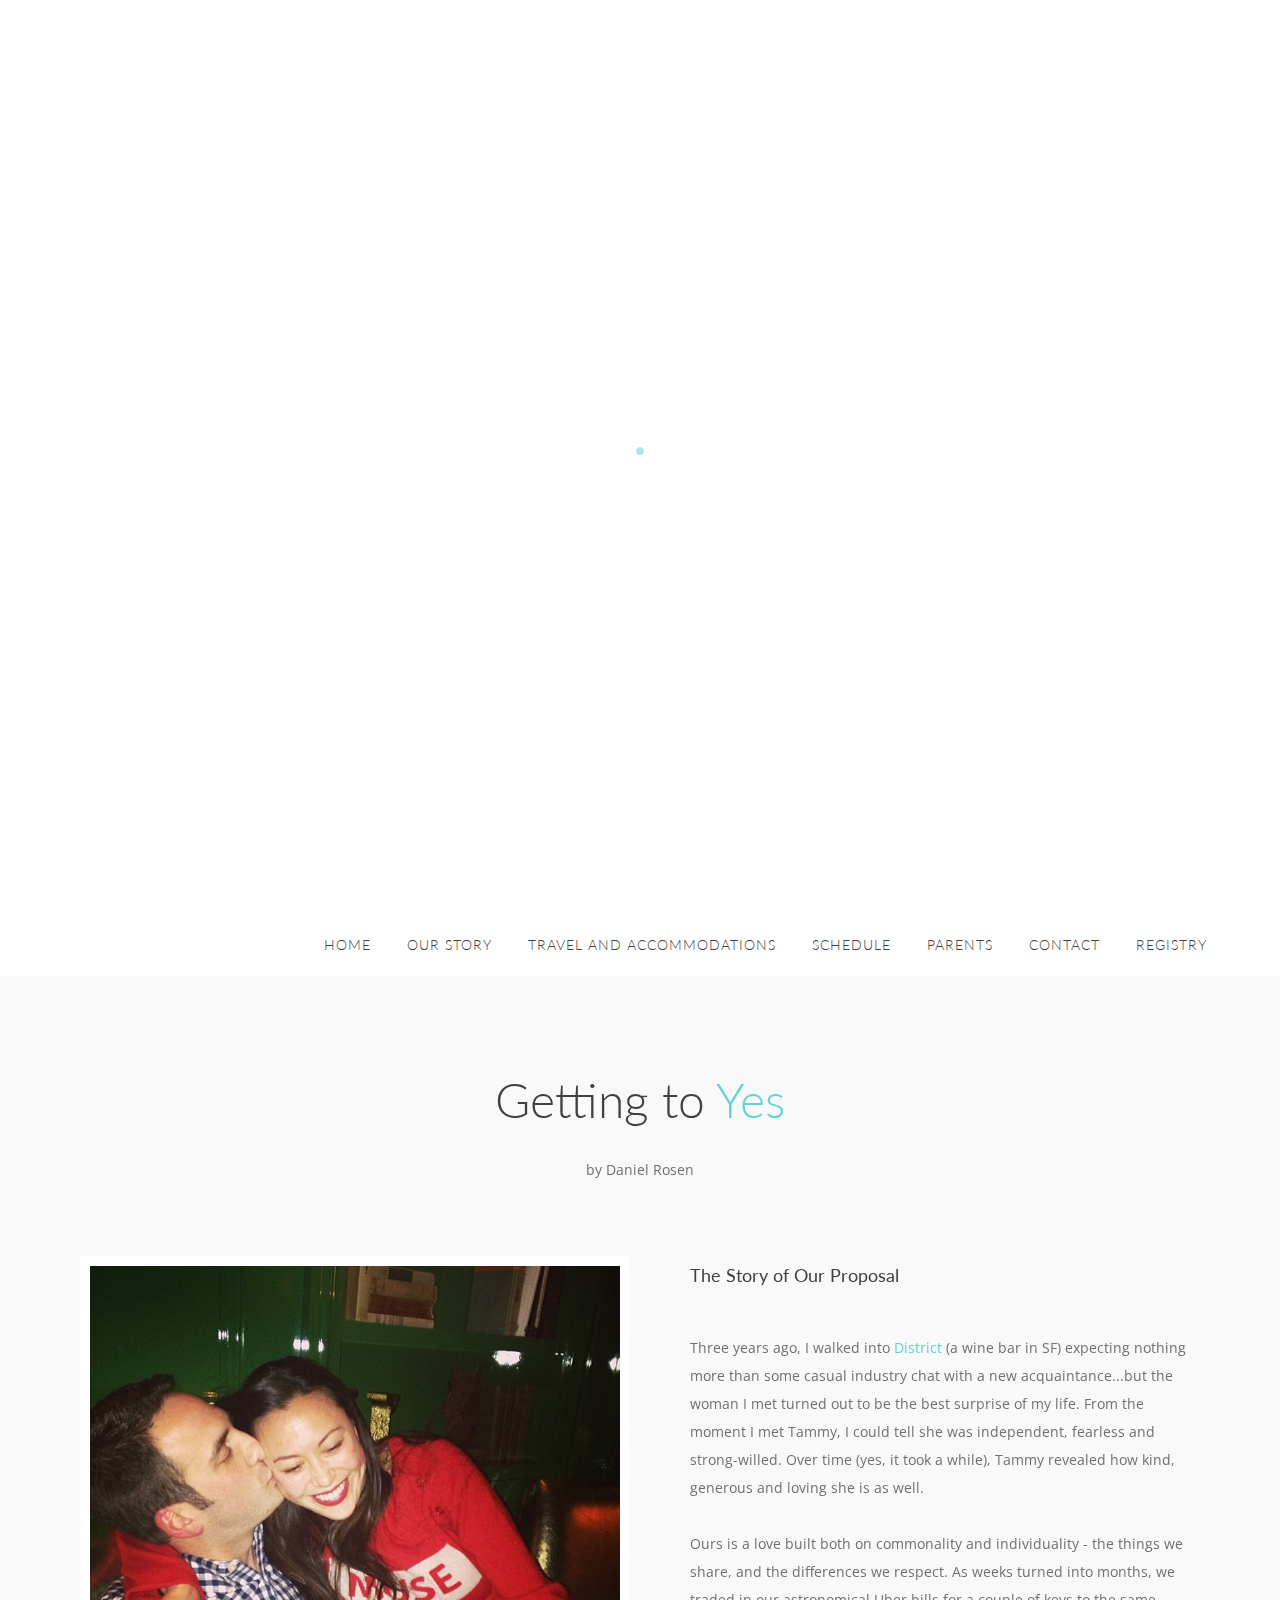
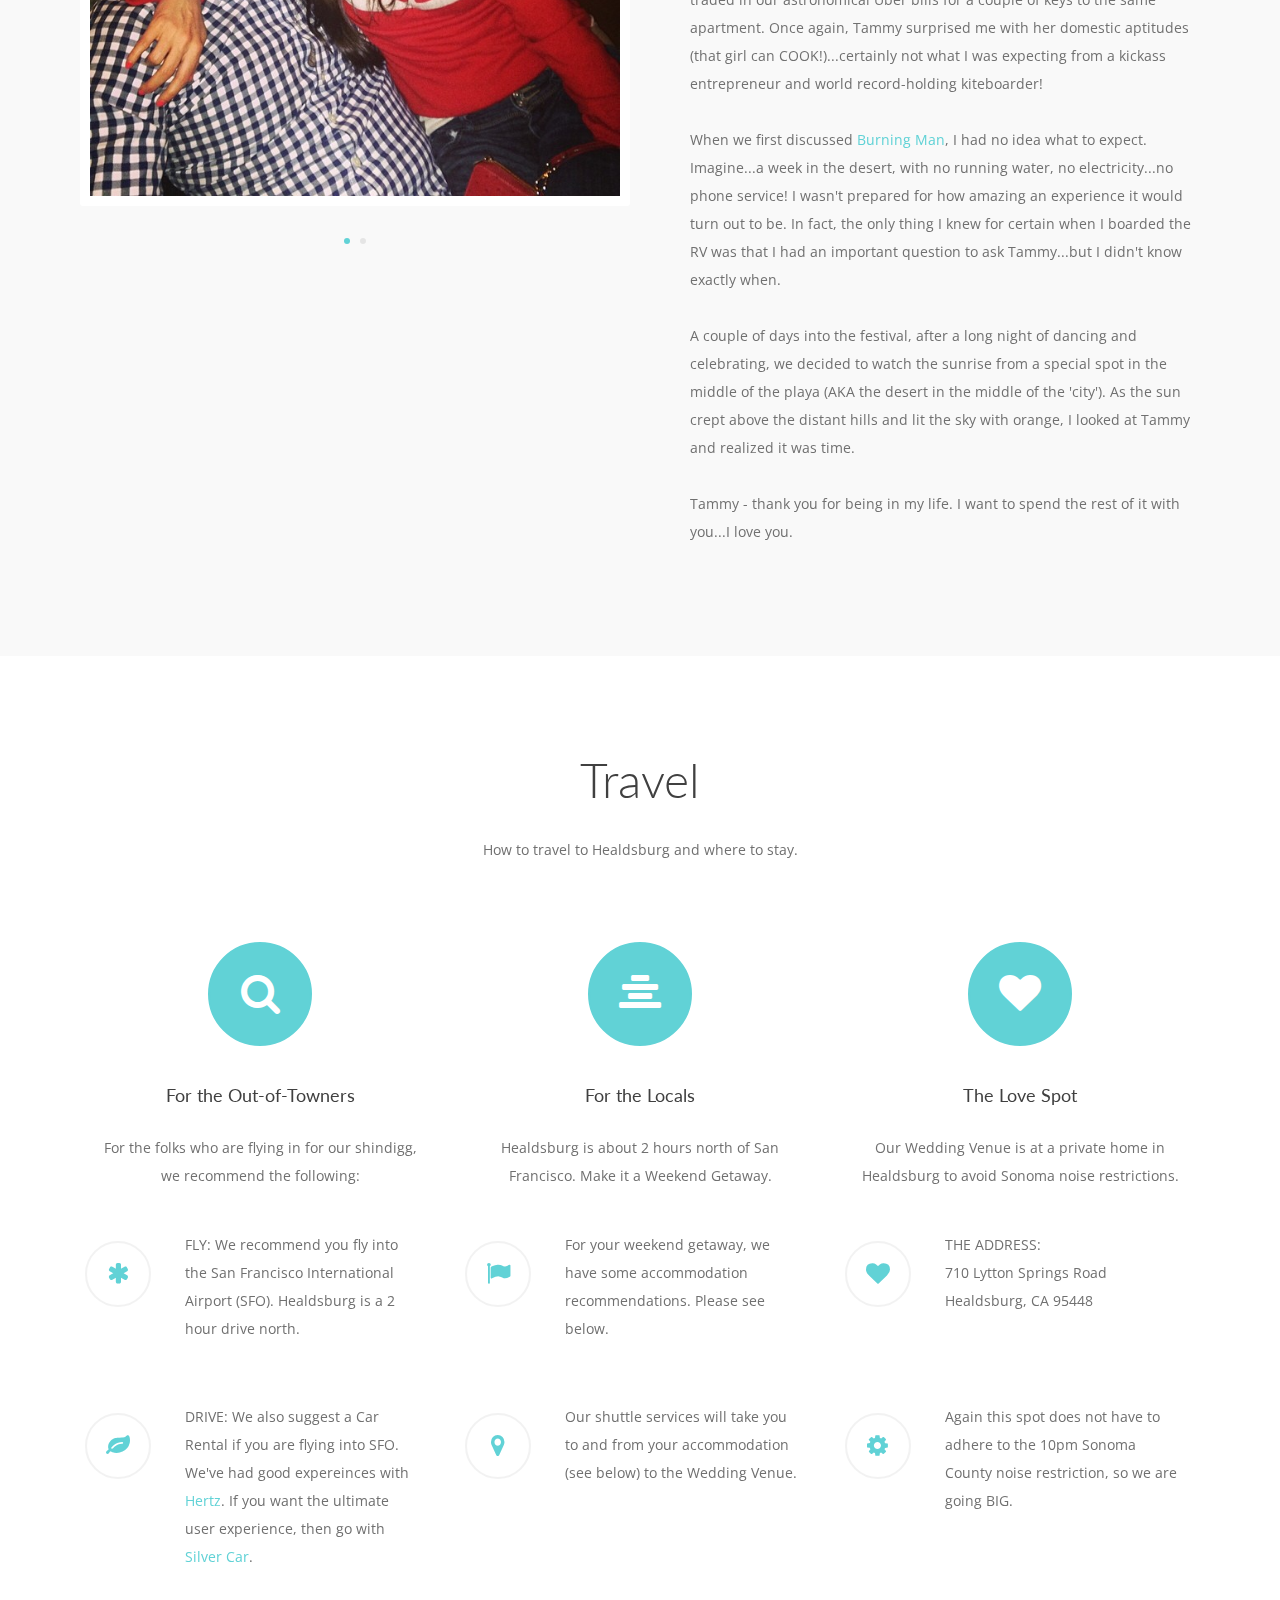
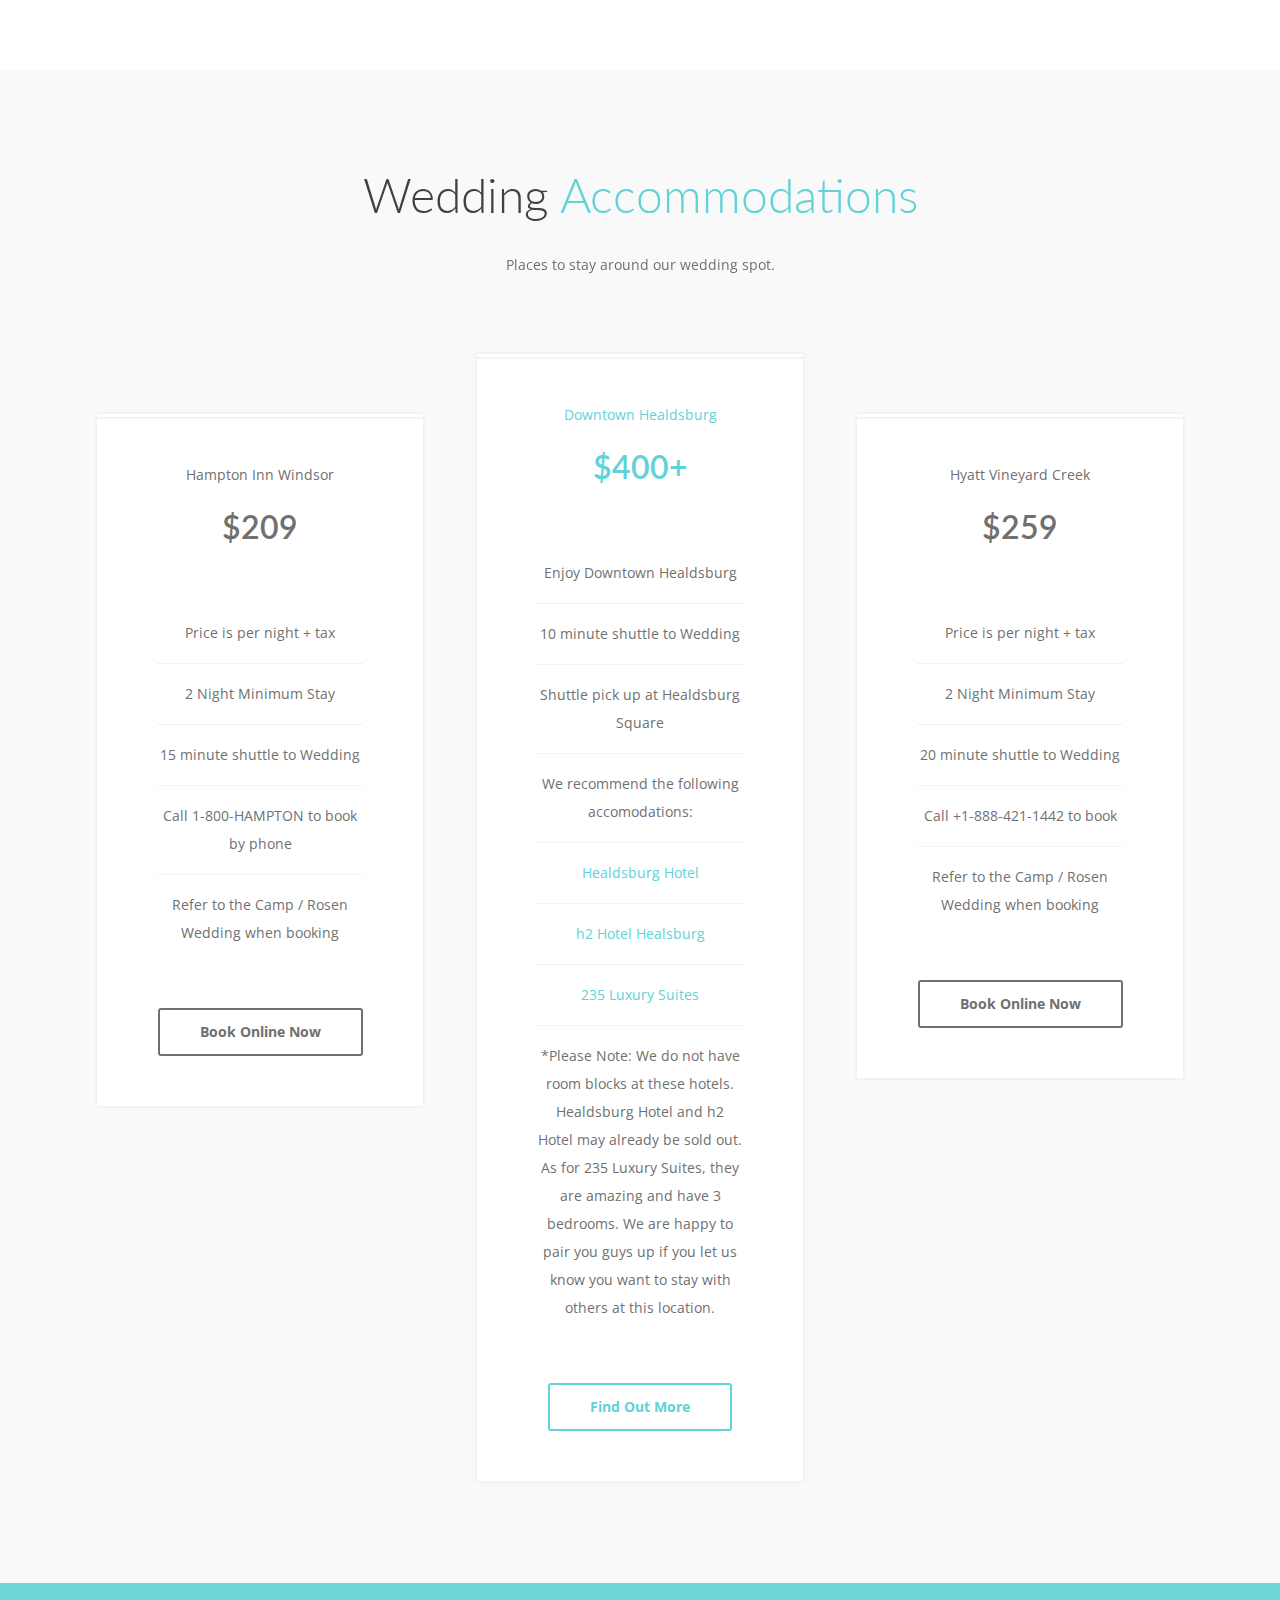
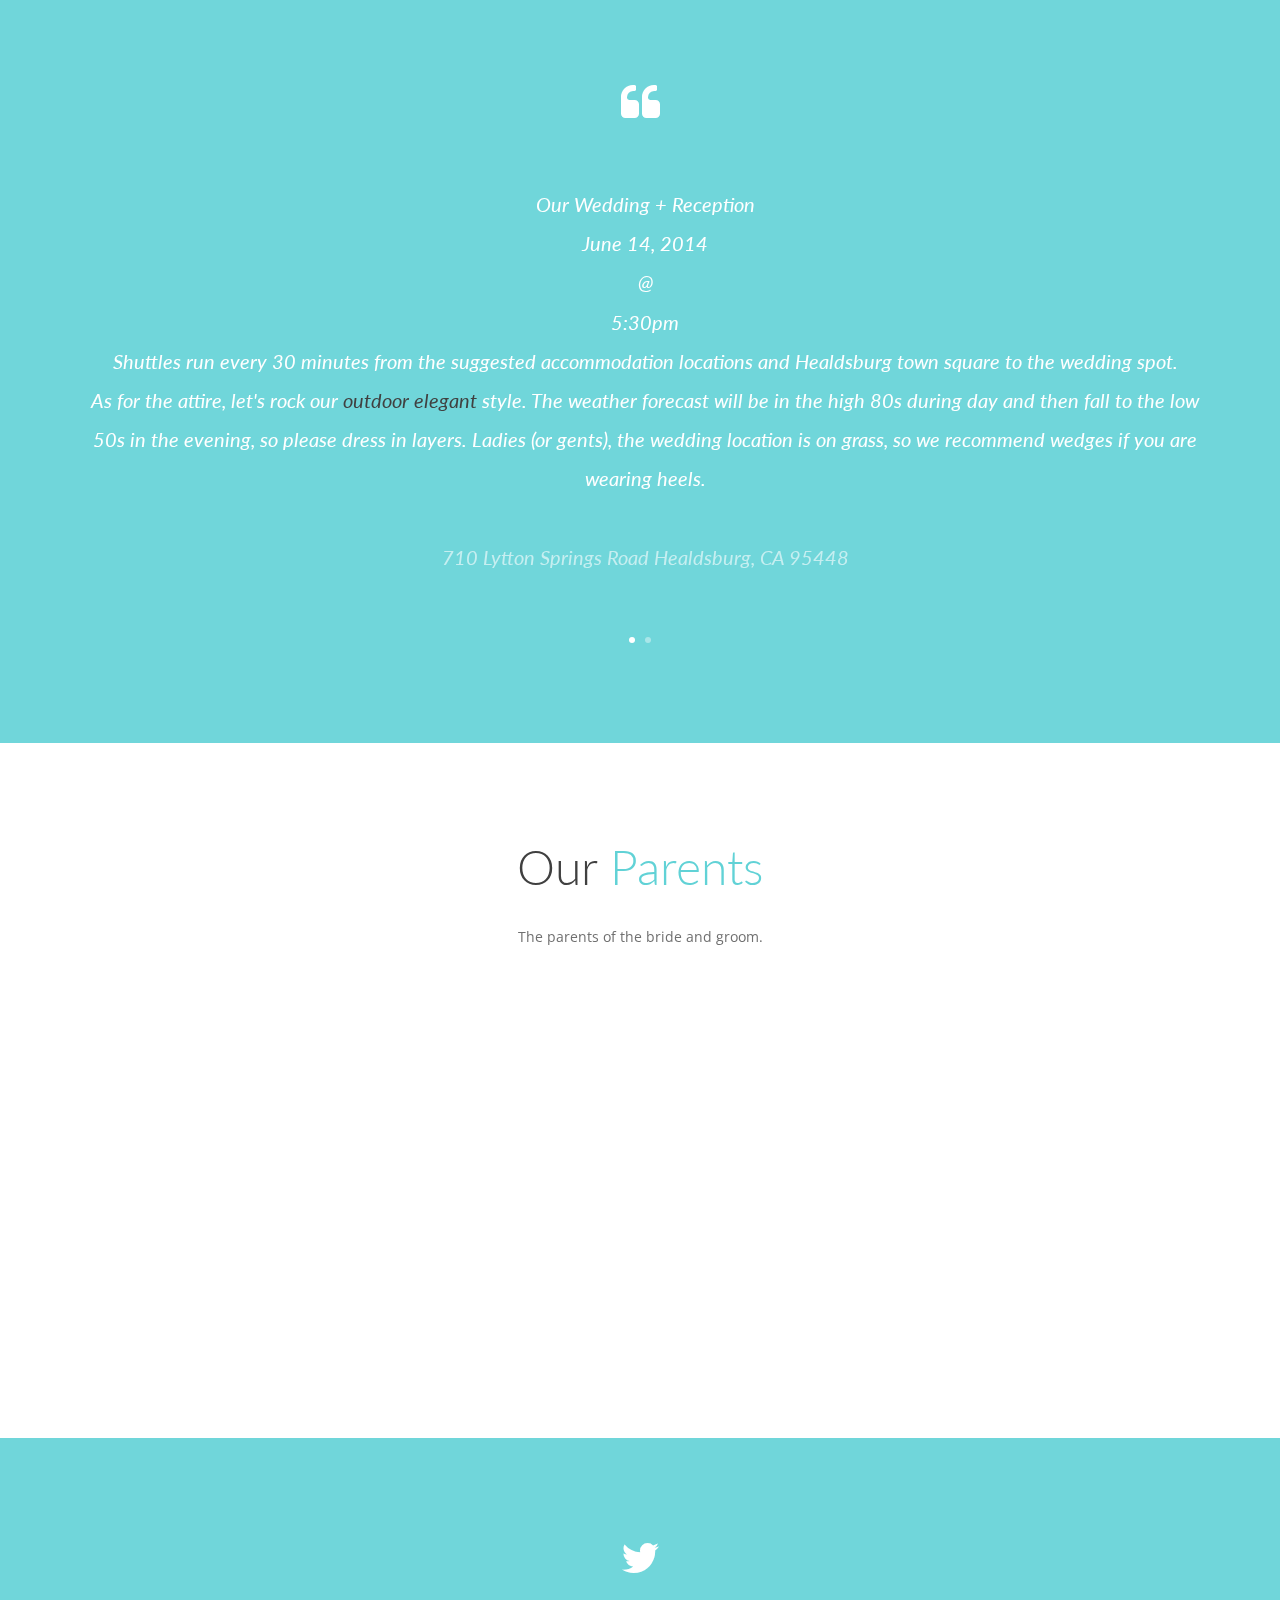
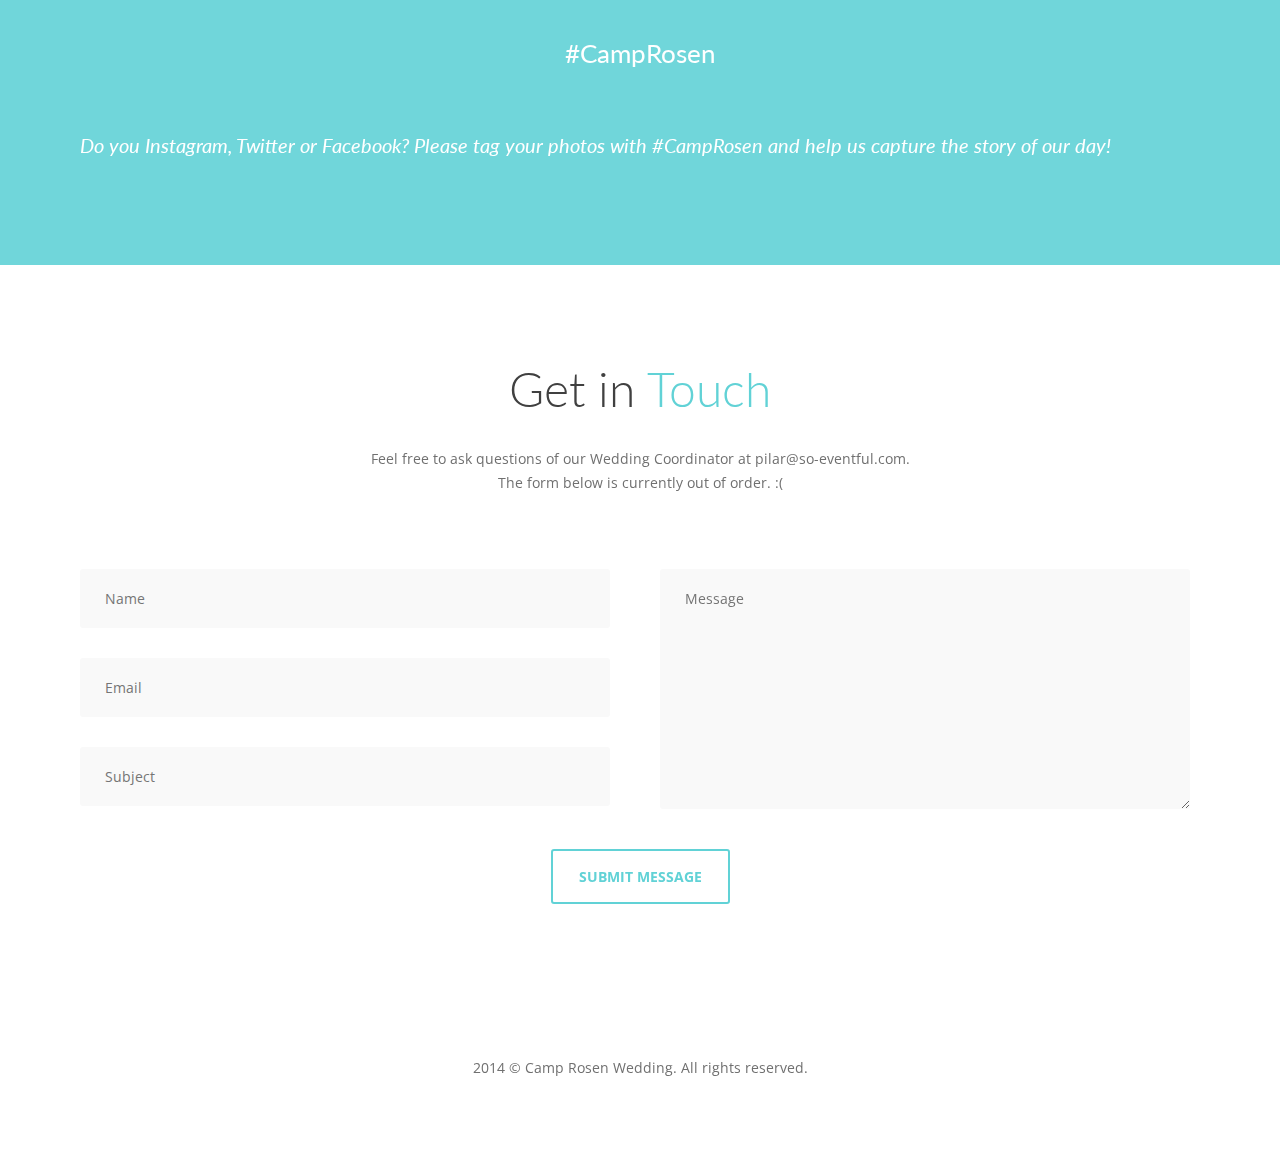
<file: index.html>
<!doctype html>
<html lang="en" prefix="og: http://ogp.me/ns#">
<head>
    <!-- Basic Page Needs -->
    <meta charset="utf-8">
    <title>Camp Rosen Wedding</title>
    <meta name="description" content="Camp Rosen Wedding">
    <meta name="author" content="TC">
    <meta name="viewport" content="width=device-width, initial-scale=1, maximum-scale=1">
    <link rel="icon" href="theme/img/favicon.png" type="image/png">

    <!-- CSS -->
    <link rel="stylesheet" href="theme/css/normalize.css">
    <link rel="stylesheet" href="theme/css/grid.1140px.css">
    <link rel="stylesheet" href="theme/css/font-awesome.min.css">
    <link rel="stylesheet" href="theme/css/jquery.vegas.min.css">
    <link rel="stylesheet" href="theme/css/isotope.css">
    <link rel="stylesheet" href="theme/css/layout.css">
    <link rel="stylesheet" href="theme/css/media.css">

    <!-- jQuery -->
    <script src="theme/js/jquery-2.1.0.min.js"></script>

    <!-- Google Analytics -->
    <script>
  (function(i,s,o,g,r,a,m){i['GoogleAnalyticsObject']=r;i[r]=i[r]||function(){
  (i[r].q=i[r].q||[]).push(arguments)},i[r].l=1*new Date();a=s.createElement(o),
  m=s.getElementsByTagName(o)[0];a.async=1;a.src=g;m.parentNode.insertBefore(a,m)
  })(window,document,'script','//www.google-analytics.com/analytics.js','ga');

  ga('create', 'UA-42584049-10', 'camprosen.com');
  ga('send', 'pageview');

</script>

</head>
<body>
    <!-- Page Loader -->
    <div id="pageLoader">
        <div class="loader">
            <img src="theme/img/loader.gif" alt="Loading...">
        </div>
    </div>

    <!-- Welcome -->
    <section class="welcome" id="welcome">
        <!-- Images for Slideshow -->
        <div class="images" data-overlay="theme/img/the-winery.jpg">
            <img src="theme/img/demo/slider/1.png" alt="TC + DR">
            
        </div>
        <!-- Navigation Arrows -->
        <div class="slider arrows">
            <a href="#" class="prev"></a>
            <a href="#" class="next"></a>
        </div>
        <!-- Slider Content -->
        <div class="slider content">
            <h2><span>June 14, 2014</span></h2>
            <h1>-</h1>
            <p>A Healdsburg, California Wedding.<br><br>#CampRosen</p>
            <a href="#about" class="button slider scroll">Let's Party</a>
            <!-- Navigation circles -->
            <div class="slides clearfix"></div>
        </div>
    </section>
   
    <!-- Header -->
    <header class="main">
        <!-- Logo -->
        <div class="logo">
            <a href="#welcome" class="scroll"></a>
        </div>
        <!-- Navigation -->
        <nav class="clearfix">
            <ul>
                <li><a href="#welcome" class="scroll">HOME</a></li>
                <li><a href="#about" class="scroll">OUR STORY</a></li>
                <li><a href="#services" class="scroll">TRAVEL AND ACCOMMODATIONS</a></li>
               
                <li><a href="#schedule" class="scroll">SCHEDULE</a></li>
                <li><a href="#team" class="scroll">PARENTS</a></li>
                <li><a href="#contact" class="scroll">CONTACT</a></li>
                <li><a href="https://www.wanderable.com/hm/camprosen">REGISTRY</a></li>
            </ul>
        </nav>
        <!-- Menu icon for Phones -->
        <span class="menu" id="phonesMenu"></span>
    </header>

    <!-- Custom Content -->
    <section class="custom alt offsetTop offsetBottom" id="about">
        <!-- Container -->
        <div class="container12">
            <!-- Header -->
            <header class="centered">
                <h1>Getting to <span>Yes</span></h1>
                <span class="description">by Daniel Rosen</span>
            </header>
            <!-- Image Slider -->
            <div class="column6">
                <div class="imageSlider">
                    <!-- Images for Slideshow -->
                    <div class="images">
                        <img src="theme/img/Dan-Tammy.jpg" alt="TC + DR">
                        <img src="theme/img/tammy-dan.jpg" alt="#CampRosen">
                    </div>
                </div>
            </div>
            <!-- Text Content -->
            <div class="column6">
                <div class="offsetSliderLeft">
                    <!-- Header -->
                    <header class="offsetSmall">
                        <h6>The Story of Our Proposal</h6>
                    </header>
                    <!-- Paragraphs -->
                    <p>
                        Three years ago, I walked into <a href="http://www.districtsf.com/">District</a> (a wine bar in SF) expecting nothing more than some casual industry chat with a new acquaintance...but the woman I met turned out to be the best surprise of my life.  From the moment I met Tammy, I could tell she was independent, fearless and strong-willed.  Over time (yes, it took a while), Tammy revealed how kind, generous and loving she is as well.
                    </p>
                    <p>
                        Ours is a love built both on commonality and individuality - the things we share, and the differences we respect.  As weeks turned into months, we traded in our astronomical Uber bills for a couple of keys to the same apartment.  Once again, Tammy surprised me with her domestic aptitudes (that girl can COOK!)...certainly not what I was expecting from a kickass entrepreneur and world record-holding kiteboarder!
                    </p>
                    <p>
                        When we first discussed <a href="http://burningman.com">Burning Man</a>, I had no idea what to expect.  Imagine...a week in the desert, with no running water, no electricity...no phone service!  I wasn't prepared for how amazing an experience it would turn out to be.  In fact, the only thing I knew for certain when I boarded the RV was that I had an important question to ask Tammy...but I didn't know exactly when.
                    </p> 
                    <p>
                    A couple of days into the festival, after a long night of dancing and celebrating, we decided to watch the sunrise from a special spot in the middle of the playa (AKA the desert in the middle of the 'city').  As the sun crept above the distant hills and lit the sky with orange, I looked at Tammy and realized it was time.
                    </p>
                    <p>
                    Tammy - thank you for being in my life.  I want to spend the rest of it with you...I love you.</p>  
                </div>
            </div>
        </div>
    </section>

    <!-- Travel and Accommodations -->
    <section class="services offsetTop offsetBottom" id="services">
        <!-- Container -->
        <div class="container12">
            <!-- Header -->
            <header class="centered">
                <h1>Travel</h1>
                <span class="description">How to travel to Healdsburg and where to stay.</span>
            </header>
            <!-- Vertical style -->
            <div class="vertical">
                <!-- Line -->
                <div class="line">
                    <!-- Item -->
                    <div class="row">
                        <div class="column4">
                            <div class="icon"><i class="fa fa-search"></i></div>
                            <h6>For the Out-of-Towners</h6>
                            <p>For the folks who are flying in for our shindigg, we recommend the following:</p>
                        </div>
                    </div>
                    <!-- Item -->
                    <div class="row">
                        <div class="column4">
                            <div class="icon"><i class="fa fa-align-center"></i></div>
                            <h6>For the Locals</h6>
                            <p>Healdsburg is about 2 hours north of San Francisco.  Make it a Weekend Getaway.</p>
                        </div>
                    </div>
                    <!-- Item -->
                    <div class="row">
                        <div class="column4">
                            <div class="icon"><i class="fa fa-heart"></i></div>
                            <h6>The Love Spot</h6>
                            <p>Our Wedding Venue is at a private home in Healdsburg to avoid Sonoma noise restrictions.</p>
                        </div>
                    </div>
                </div>
            </div>
        <!-- Horizontal style -->
        <br><br><br>
            <div class="horizontal offset">
                <!-- Line 1 -->
                <div class="line">
                    <!-- Item -->
                    <div class="row">
                        <div class="column1">
                            <div class="icon"><i class="fa fa-asterisk"></i></div>
                        </div>
                        <div class="column3">
                            <p>FLY: We recommend you fly into the San Francisco International Airport (SFO). Healdsburg is a 2 hour drive north.</p>
                        </div>
                    </div>
                    <!-- Item -->
                    <div class="row">
                        <div class="column1">
                            <div class="icon"><i class="fa fa-flag"></i></div>
                        </div>
                        <div class="column3">
                            <p>For your weekend getaway, we have some accommodation recommendations.  Please see below.</p>
                        </div>
                    </div>
                    <!-- Item -->
                    <div class="row">
                        <div class="column1">
                            <div class="icon"><i class="fa fa-heart"></i></div>
                        </div>
                        <div class="column3">
                            <p>THE ADDRESS: 
                                <br>710 Lytton Springs Road
                                <br>Healdsburg, CA 95448</p>
                        </div>
                    </div>
                </div>
                <!-- Line 2 -->
                <div class="line">
                    <!-- Item -->
                    <div class="row">
                        <div class="column1">
                            <div class="icon"><i class="fa fa-leaf"></i></div>
                        </div>
                        <div class="column3">
                            <p>DRIVE: We also suggest a Car Rental if you are flying into SFO. We've had good expereinces with <a href="http://hertz.com">Hertz</a>. If you want the ultimate user experience, then go with <a href="https://www.silvercar.com/sfo-car-rental">Silver Car</a>.</p>
                        </div>
                    </div>
                    <!-- Item -->
                    <div class="row">
                        <div class="column1">
                            <div class="icon"><i class="fa fa-map-marker"></i></div>
                        </div>
                        <div class="column3">
                            <p>Our shuttle services will take you to and from your accommodation (see below) to the Wedding Venue.</p>
                        </div>
                    </div>
                    <!-- Item -->
                    <div class="row">
                        <div class="column1">
                            <div class="icon"><i class="fa fa-cog"></i></div>
                        </div>
                        <div class="column3">
                            <p>Again this spot does not have to adhere to the 10pm Sonoma County noise restriction, so we are going BIG.</p>
                        </div>
                    </div>
                </div>
            </div>
        </div>
    </section>


    <!-- Accommodations -->
    <section class="pricing alt offsetTop offsetBottom">
        <!-- Container -->
        <div class="container12">
            <!-- Header -->
            <header class="centered">
                <h1>Wedding <span>Accommodations</span></h1>
                <span class="description">Places to stay around our wedding spot.</span>
            </header>
            <!-- Section content -->
            <div class="content clearfix">
                <!-- Row 1 -->
                <div class="column4">
                    <div class="row">
                        <div class="topline"></div>
                        <div class="table">
                            <!-- Header -->
                            <header>
                                <span>Hampton Inn Windsor</span>
                                <h3>$209</h3>
                            </header>
                            <!-- Options -->
                            <ul>
                                <li>Price is per night + tax</li>
                                <li>2 Night Minimum Stay</li>
                                <li>15 minute shuttle to Wedding</li>
                                <li>Call 1-800-HAMPTON to book by phone</li>
                                <li>Refer to the Camp / Rosen Wedding when booking</li>
                            </ul>
                            <!-- Button -->
                            <a href="http://hamptoninn.hilton.com/en/hp/groups/personalized/S/STSWIHX-AOW-20140613/index.jhtml?WT.mc_id=POG" class="button">Book Online Now</a>
                        </div>
                    </div>
                </div>
                <!-- Row 2 -->
                <div class="column4">
                    <div class="row primary">
                        <div class="topline"></div>
                        <div class="table">
                            <!-- Header -->
                            <header>
                                <span>Downtown Healdsburg</span>
                                <h3>$400+</h3>
                            </header>
                            <!-- Options -->
                            <ul>
                                <li>Enjoy Downtown Healdsburg</li>
                                <li>10 minute shuttle to Wedding</li>
                                <li>Shuttle pick up at Healdsburg Square</li>
                                <li>We recommend the following accomodations:</li>
                                <li><a href="http://www.hotelhealdsburg.com/home/">Healdsburg Hotel</a></li>
                                <li><a href="http://www.h2hotel.com/home/">h2 Hotel Healsburg</a></li>
                                <li> <a href="http://twothirty-five.com/">235 Luxury Suites</a></li>
                                <li>*Please Note: We do not have room blocks at these hotels. Healdsburg Hotel and h2 Hotel may already be sold out. As for 235 Luxury Suites, they are amazing and have 3 bedrooms.  We are happy to pair you guys up if you let us know you want to stay with others at this location.</li>
                            </ul>
                            <!-- Button -->
                            <a href="http://lmgtfy.com/?q=healdsburg+hotels" class="button">Find Out More</a>
                        </div>
                    </div>
                </div>
                <!-- Row 3 -->
                <div class="column4">
                    <div class="row">
                        <div class="topline"></div>
                        <div class="table">
                            <!-- Header -->
                            <header>
                                <span>Hyatt Vineyard Creek</span>
                                <h3>$259</h3>
                            </header>
                            <!-- Options -->
                            <ul>
                                <li>Price is per night + tax</li>
                                <li>2 Night Minimum Stay</li>
                                <li>20 minute shuttle to Wedding</li>
                                <li>Call +1-888-421-1442 to book</li>
                                <li>Refer to the Camp / Rosen Wedding when booking</li>
                            </ul>
                            <!-- Button -->
                            <a href="https://resweb.passkey.com/go/camprosenwedding" class="button">Book Online Now</a>
                        </div>
                    </div>
                </div>
            </div>
        </div>
    </section>

    <!-- Quote -->
    <section class="parallax bg-1 quote" id="schedule">
        <!-- Container -->
        <div class="parallaxContainer">
            <!-- Overlay -->
            <div class="parallaxOverlay"></div>
            <!-- Content -->
            <div class="container12 offsetTop offsetBottom">
                <div class="column12 contentSlider">
                    <!-- Icon -->
                    <div class="icon">
                        <i class="fa fa-quote-left"></i>
                    </div>
                    <!-- Quotes -->
                    <div class="content">
                        <!-- Quote 1 -->
                        <div class="item">
                         
                            <!-- Text -->
                            <p>

                             <bold>Our Wedding + Reception</bold> <br> June 14, 2014 <br>@<br> 5:30pm <br>  Shuttles run every 30 minutes from the suggested accommodation locations and Healdsburg town square to the wedding spot.<br>
                             As for the attire, let's rock our <a href="http://www.pinterest.com/tammycamp/tc-%2B-dr-wedding-attire/" style="color: #404040">outdoor elegant</a> style. The weather forecast will be in the high 80s during day and then fall to the low 50s in the evening, so please dress in layers.  Ladies (or gents), the wedding location is on grass, so we recommend wedges if you are wearing heels.
                            </p>
                            <!-- Author -->
                            <p class="author">
                                <a href="https://www.google.com/maps/place/710+Lytton+Springs+Rd/@38.657928,-122.887572,17z/data=!3m1!4b1!4m2!3m1!1s0x808410701fa71d71:0x8c61272642ba2db8">710 Lytton Springs Road Healdsburg, CA 95448</a>
                            </p>
                        </div> 
                        
                        <!-- Quote 3 -->
                        <div class="item">
                            <!-- Text -->
                            <p>
                                <bold>Rehearsal Dinner</bold> <br> June 13, 2014 <br>@<br> 6:00pm <br> We want to invite all of you to join us for the Friday night rehearsal dinner, if schedules permit. Shuttle pick up with be available at 5:30pm at Healdsburg Square. For you guys who want to know what to wear, the attire for the rehearsal dinner will be Smart Casual.
                            </p>
                            <!-- Author -->
                            <p class="author">
                                <a href="http://www.quivirawine.com">Quivira Vineyards</a><br><a href="https://www.google.com/maps/place/4900+W+Dry+Creek+Rd/@38.656225,-122.938042,17z/data=!3m1!4b1!4m2!3m1!1s0x80841adbdfc02457:0x9b1c5ee2466dc8b2">4900 W Dry Creek Rd, Healdsburg, CA 95448</a>
                            </p>
                        </div>
                    </div>
                </div>
            </div>
        </div>
    </section>

    

    <!-- Our Team -->
    <section class="team offsetTop offsetBottom" id="team">
        <!-- Container -->
        <div class="container12">
            <!-- Header -->
            <header class="centered">
                <h1>Our <span>Parents</span></h1>
                <span class="description">The parents of the bride and groom.</span>
            </header>
            <!-- Section content -->
            <div class="content clearfix">
                <!-- Row 1 -->
                <div class="column3">
                    <div class="row animation animation-grow">
                        <!-- Photo -->
                        <div class="photo">
                            <img src="theme/img/jeannie_camp.jpg" alt="Mother of the Bride">
                            <!-- Hover -->
                            <div class="hover">
                                <!-- Social Networks -->
                                <div class="social">
                                    <a href="https://www.facebook.com/jeannie.camp.9" title="Facebook"><i class="fa fa-facebook"></i></a>
                                
                                </div>
                            </div>
                        </div>
                        <!-- Name -->
                        <div class="name">Jeannie Camp / <span>Mother of Bride</span></div>
                    </div>
                </div>
                <!-- Row 2 -->
                <div class="column3">
                    <div class="row animation animation-grow">
                        <!-- Photo -->
                        <div class="photo">
                            <img src="theme/img/james_camp.jpg" alt="Father of the Bride">
                            <!-- Hover -->
                            <div class="hover">
                                <!-- Social Networks -->
                                
                            </div>
                        </div>
                        <!-- Name -->
                        <div class="name">James Camp / <span>Father of Bride</span>
                            <br>1930 - 1998</div>
                    </div>
                </div>
                <!-- Row 3 -->
                <div class="column3">
                    <div class="row animation animation-grow">
                        <!-- Photo -->
                        <div class="photo">
                            <img src="theme/img/mona_rosen_2.jpg" alt="Mother of the Groom - Mona Rosen">
                            <!-- Hover -->
                            <div class="hover">
                                <!-- Social Networks -->
                                
                                    
                                
                            </div>
                        </div>
                        <!-- Name -->
                        <div class="name">Mona Rosen / <span>Mother of Groom</span></div>
                    </div>
                </div>
                <!-- Row 4 -->
                <div class="column3">
                    <div class="row animation animation-grow">
                        <!-- Photo -->
                        <div class="photo">
                            <img src="theme/img/philip_rosen.jpg" alt="Father of Groom">
                            <!-- Hover -->
                            <div class="hover">
                                <!-- Social Networks -->
                                <div class="social">
                                    <a href="https://www.facebook.com/philip.rosen.31" title="Facebook"><i class="fa fa-facebook"></i></a>
                                   
                                </div>
                            </div>
                        </div>
                        <!-- Name -->
                        <div class="name">Philip Rosen / <span>Father of Groom</span></div>
                    </div>
                </div>
            </div>
        </div>
    </section>

    <!-- Follow Us on Twitter -->
    <section class="parallax bg-2 twitter">
        <!-- Container -->
        <div class="parallaxContainer">
            <!-- Overlay -->
            <div class="parallaxOverlay"></div>
            <!-- Content -->
            <div class="container12 offsetTop offsetBottom">
                <div class="column12 contentSlider">
                    <!-- Icon -->
                    <div class="icon">
                        <i class="fa fa-twitter"></i>
                    </div>
                    <!-- Header -->
                    <header class="centered">
                        <h4><a href="https://www.facebook.com/hashtag/camprosen">#CampRosen</a></h4>
                    </header>
                    <!-- Quotes -->
                    <div class="content">
                        <!-- Tweet 1 -->
                        <div class="item">
                            <!-- Text -->
                            <p>
                                Do you Instagram, Twitter or Facebook?   Please tag your photos with #CampRosen and help us capture the story of our day!
                            </p>
                        </div>
                        
                    </div>
                </div>
            </div>
        </div>
    </section>


    <!-- Get in Touch -->
      
    <section class="contact offsetTop" id="contact">
        <!-- Container -->
        <div class="container12">
            <!-- Header -->
            <header class="centered">
                <h1>Get in <span>Touch</span></h1>
                <span class="description">Feel free to ask questions of our Wedding Coordinator at pilar@so-eventful.com. <br><br> The form below is currently out of order. :(</span>
            </header>
            <!-- Section content -->
            <div class="content clearfix">
                <!-- Left area -->
                <div class="column6">
                    <!-- Name -->
                    <div class="row"><input type="text" name="name" id="name" placeholder="Name" class="field"></div>
                    <!-- Email -->
                    <div class="row"><input type="text" name="email" id="email" placeholder="Email" class="field"></div>
                    <!-- Subject -->
                    <div class="row"><input type="text" name="subject" id="subject" placeholder="Subject" class="field"></div>
                </div>
                <!-- Right area -->
                <div class="column6">
                    <!-- Message -->
                    <div class="row"><textarea name="text" id="text" placeholder="Message"></textarea></div>
                </div>
                <!-- Button -->
                <div class="column12 centered"><input type="button" class="button normal" id="sendMessage" value="SUBMIT MESSAGE"></div>
            </div>
        </div>
    </section>

    <!-- Footer -->
    <footer class="offsetTop">
        <!-- Container -->
        <div class="container12">
            <div class="column12">
                
                <!-- Copyrights -->
                <small>2014 &copy; Camp Rosen Wedding. All rights reserved.</small>
            </div>
        </div>
    </footer>

    <!-- Scripts -->
    <script src="theme/js/retina-1.1.0.min.js"></script>
    <script src="theme/js/smooth-scroll.js"></script>
    <script src="theme/js/smoothscroll-0.9.9.js"></script>
    <script src="theme/js/jquery.vegas.min.js"></script>
    <script src="theme/js/jquery.sticky.js"></script>
    <script src="theme/js/jquery.nav.js"></script>
    <script src="theme/js/jquery.knob.js"></script>
    <script src="theme/js/jquery.isotope.min.js"></script>
    <script src="theme/js/jquery.parallax.js"></script>
    <script src="theme/js/jquery.mb.ytplayer.js"></script>
    <script src="theme/js/justmotion.js"></script>
</body>
</html>
</file>
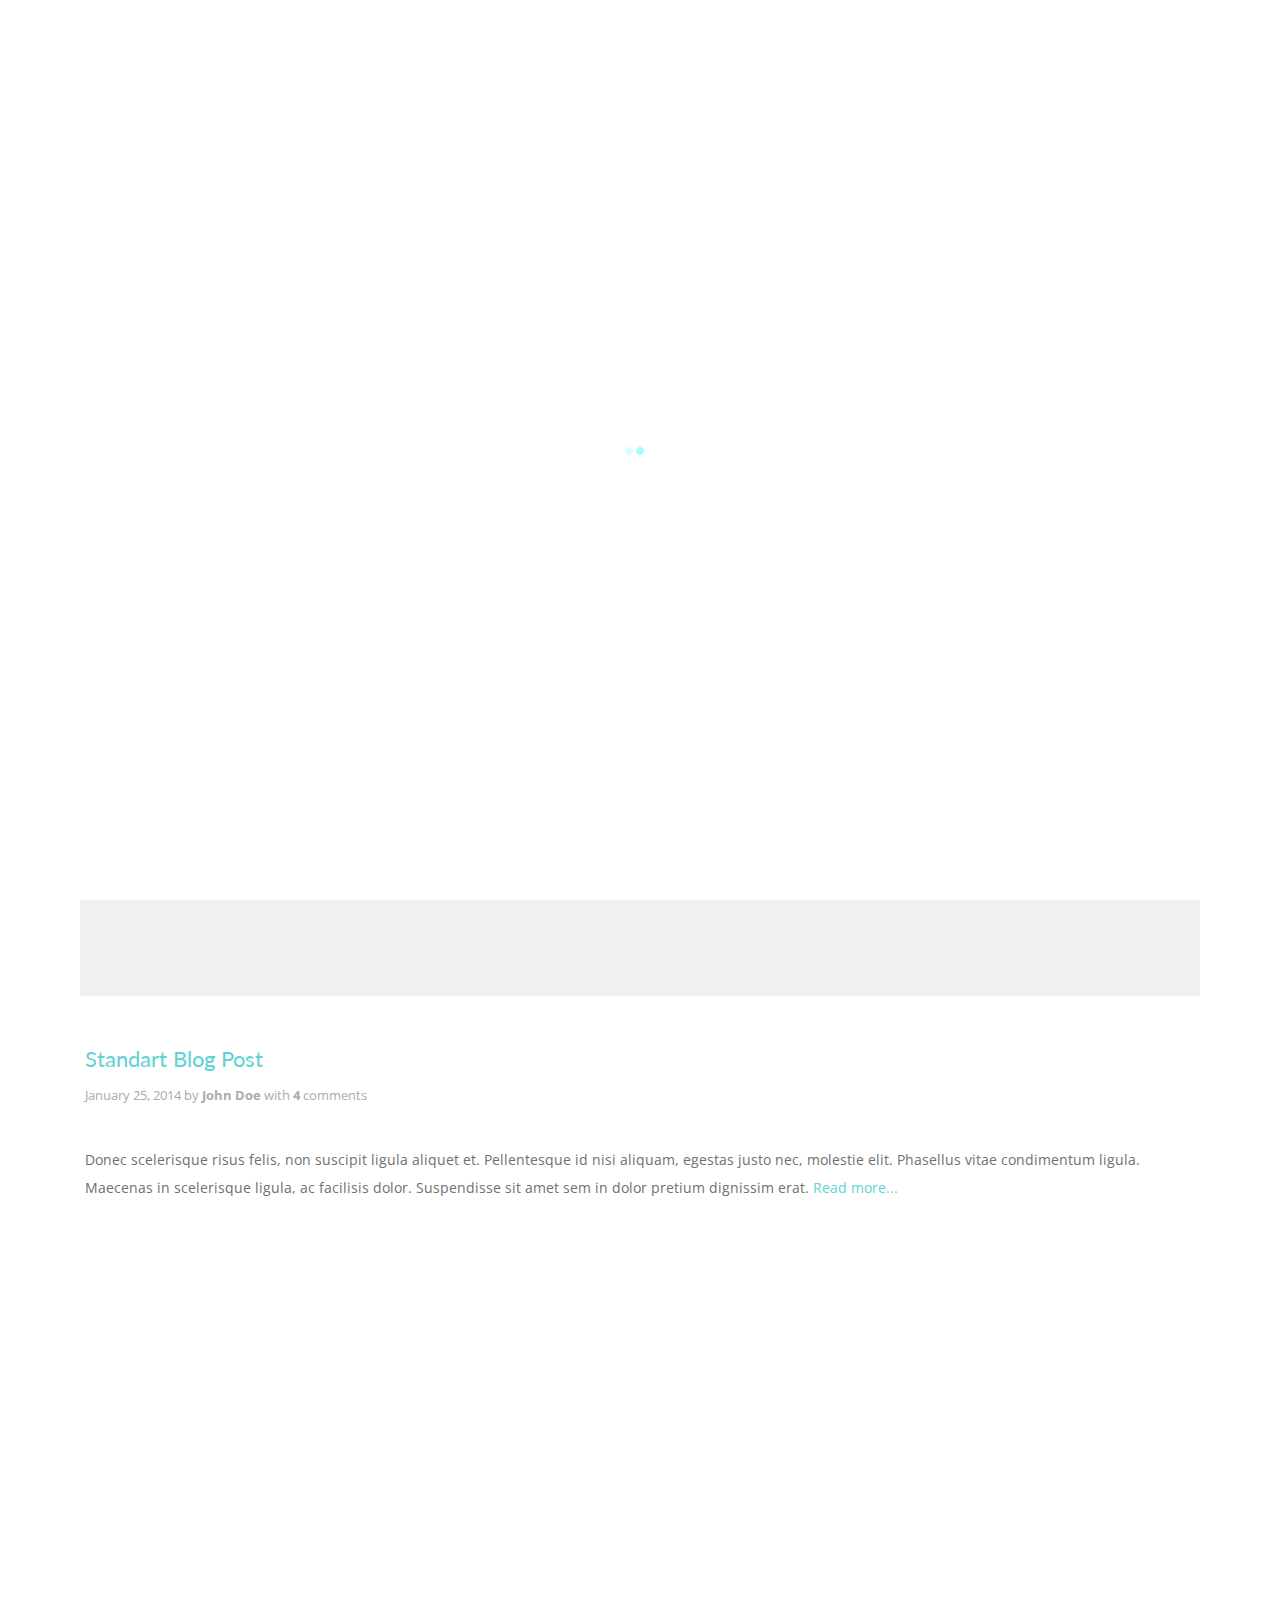
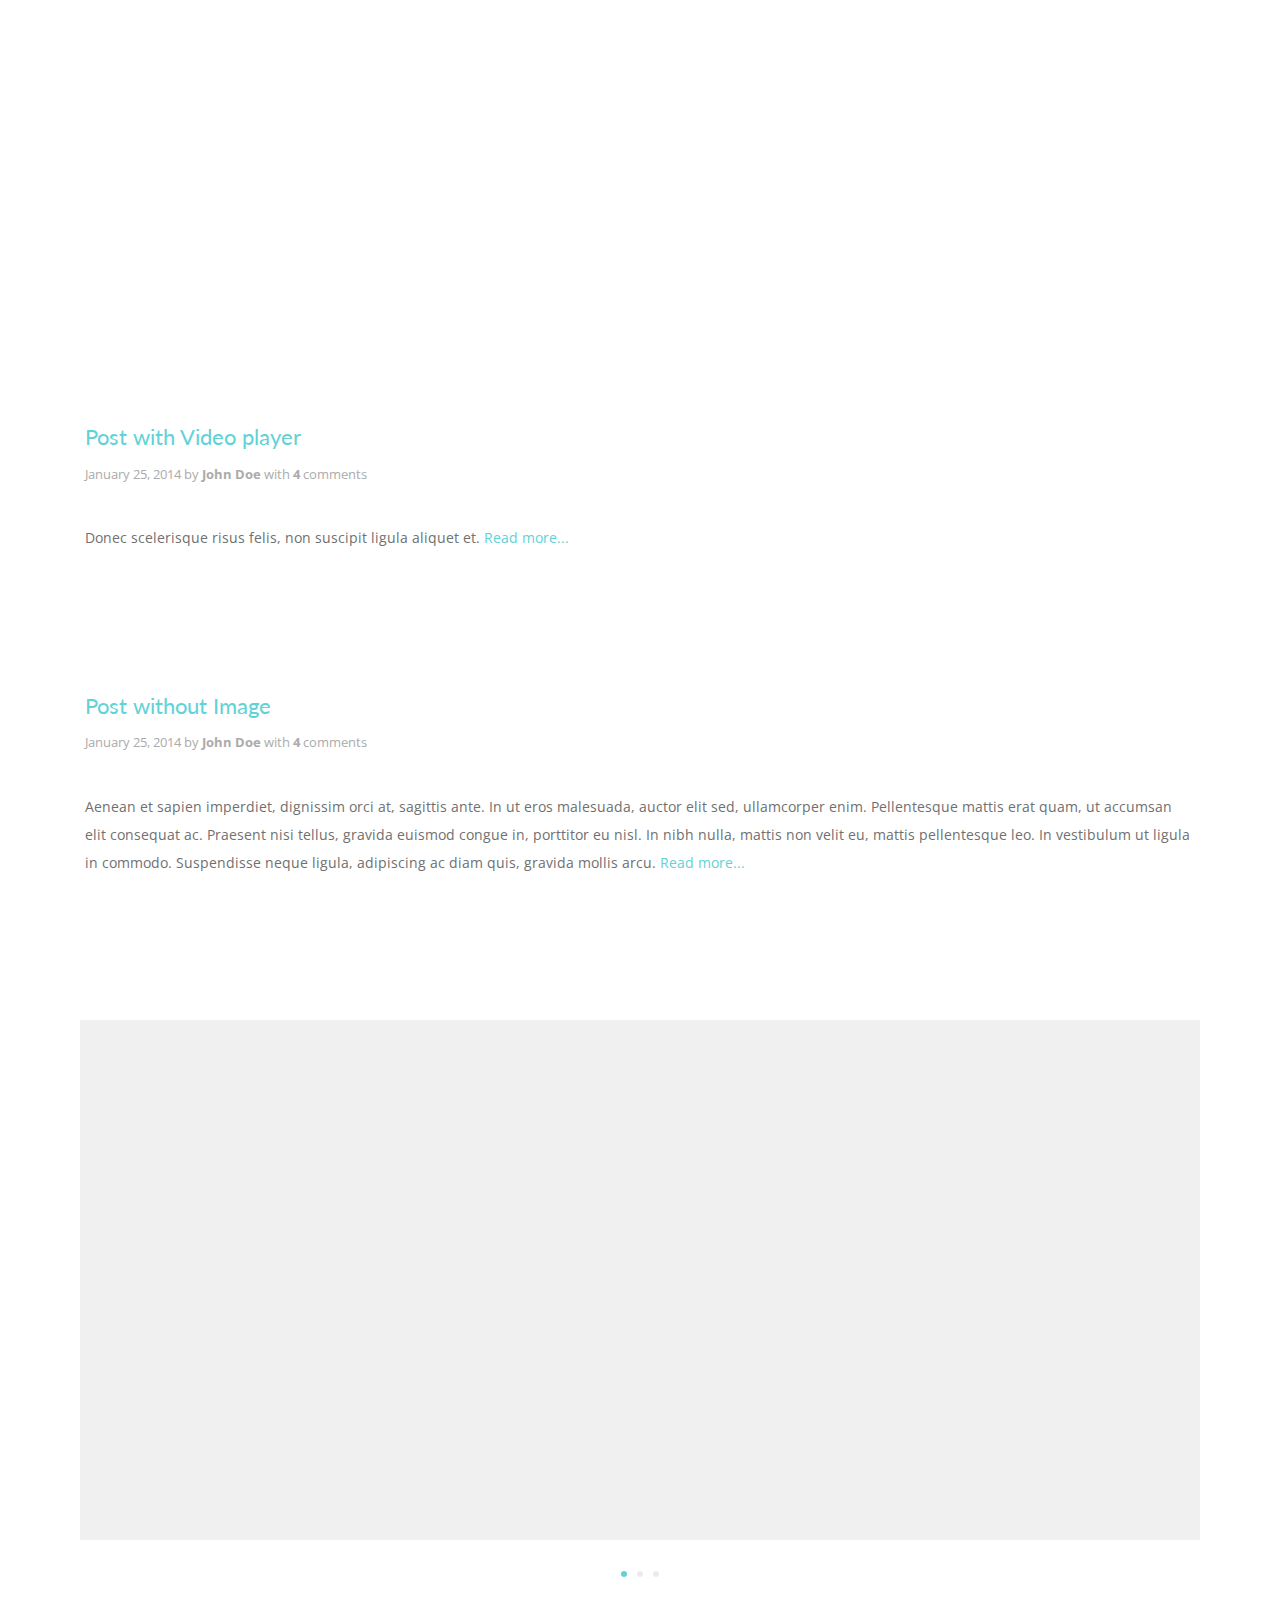
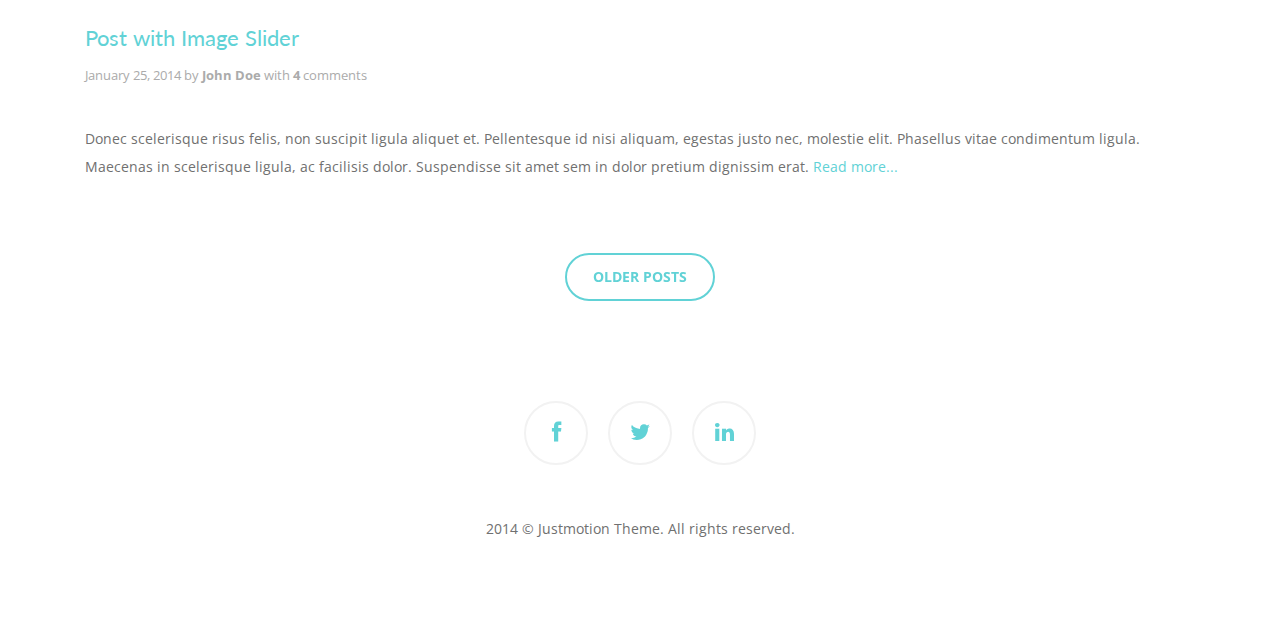
<file: blog.html>
<!doctype html>
<html lang="en" prefix="og: http://ogp.me/ns#">
<head>
    <!-- Basic Page Needs -->
    <meta charset="utf-8">
    <title>Blog / Justmotion - One page HTML template</title>
    <meta name="description" content="Justmotion - One page HTML template">
    <meta name="author" content="Alexander Axminenko">
    <meta name="viewport" content="width=device-width, initial-scale=1, maximum-scale=1">
    <link rel="icon" href="theme/img/favicon.png" type="image/png">

    <!-- CSS -->
    <link rel="stylesheet" href="theme/css/normalize.css">
    <link rel="stylesheet" href="theme/css/grid.1140px.css">
    <link rel="stylesheet" href="theme/css/font-awesome.min.css">
    <link rel="stylesheet" href="theme/css/jquery.vegas.min.css">
    <link rel="stylesheet" href="theme/css/isotope.css">
    <link rel="stylesheet" href="theme/css/layout.css">
    <link rel="stylesheet" href="theme/css/media.css">

    <!-- jQuery -->
    <script src="theme/js/jquery-2.1.0.min.js"></script>
</head>
<body id="blog">
    <!-- Page Loader -->
    <div id="pageLoader">
        <div class="loader">
            <img src="theme/img/loader.gif" alt="Loading...">
        </div>
    </div>

    <!-- Header -->
    <header class="main">
        <!-- Logo -->
        <div class="logo">
            <a href="index.html#welcome"><img src="theme/img/logo.png" alt="Justmotion"></a>
        </div>
        <!-- Navigation -->
        <nav class="clearfix">
            <ul>
                <li><a href="index.html">HOME</a></li>
                <li><a href="index.html#about">ABOUT</a></li>
                <li><a href="index.html#services">SERVICES</a></li>
                <li class="active"><a href="#blog" class="scroll">BLOG</a></li>
                <li><a href="index.html#portfolio">PORTFOLIO</a></li>
                <li><a href="index.html#team">TEAM</a></li>
                <li><a href="index.html#contact">CONTACT</a></li>
            </ul>
        </nav>
        <!-- Menu icon for Phones -->
        <span class="menu" id="phonesMenu"></span>
    </header>

    <!-- Latest Posts -->
    <section class="blog header alt offsetTop offsetBottom">
        <!-- Container -->
        <div class="container12">
            <!-- Header -->
            <header class="centered noOffset">
                <h1>Latest <span>Posts</span></h1>
                <span class="description">Curabitur consectetur ac sapien.</span>
            </header>
        </div>
    </section>

    <!-- Posts -->
    <section class="blog offsetTop">
        <!-- Container -->
        <div class="container12">
            <!-- Post 1 -->
            <article class="post clearfix">
                <div class="column12">
                    <!-- Picture -->
                    <div class="image">
                        <img src="theme/img/demo/post-large.png" alt="Picture">
                        <a href="single-post.html"></a>
                        <!-- Hover -->
                        <div class="hover">
                            <div class="icon"><i class="fa fa-link"></i></div>
                        </div>
                    </div>
                    <!-- Title, Details -->
                    <header>
                        <h5><a href="single-post.html">Standart Blog Post</a></h5>
                        <span class="details">January 25, 2014 by <strong>John Doe</strong> with <strong>4</strong> comments</span>
                    </header>
                    <!-- Text -->
                    <p>
                        Donec scelerisque risus felis, non suscipit ligula aliquet et. Pellentesque id nisi aliquam, egestas justo nec, molestie elit. Phasellus vitae condimentum ligula. Maecenas in scelerisque ligula, ac facilisis dolor. Suspendisse sit amet sem in dolor pretium dignissim erat. <a href="single-post.html">Read more...</a>
                    </p>
                </div>
            </article>
            <!-- Post 2 -->
            <article class="post clearfix">
                <div class="column12">
                    <!-- Player -->
                    <iframe src="//player.vimeo.com/video/85040589?byline=0&amp;portrait=0&amp;badge=0" allowfullscreen></iframe>
                    <!-- Title, Details -->
                    <header>
                        <h5><a href="single-post.html">Post with Video player</a></h5>
                        <span class="details">January 25, 2014 by <strong>John Doe</strong> with <strong>4</strong> comments</span>
                    </header>
                    <!-- Text -->
                    <p>
                        Donec scelerisque risus felis, non suscipit ligula aliquet et. <a href="single-post.html">Read more...</a>
                    </p>
                </div>
            </article>
            <!-- Post 3 -->
            <article class="post clearfix">
                <div class="column12">
                    <!-- Title, Details -->
                    <header>
                        <h5><a href="single-post.html">Post without Image</a></h5>
                        <span class="details">January 25, 2014 by <strong>John Doe</strong> with <strong>4</strong> comments</span>
                    </header>
                    <!-- Text -->
                    <p>
                        Aenean et sapien imperdiet, dignissim orci at, sagittis ante. In ut eros malesuada, auctor elit sed, ullamcorper enim. Pellentesque mattis erat quam, ut accumsan elit consequat ac. Praesent nisi tellus, gravida euismod congue in, porttitor eu nisl. In nibh nulla, mattis non velit eu, mattis pellentesque leo. In vestibulum ut ligula in commodo. Suspendisse neque ligula, adipiscing ac diam quis, gravida mollis arcu. <a href="single-post.html">Read more...</a>
                    </p>
                </div>
            </article>
            <!-- Post 4 -->
            <article class="post clearfix">
                <div class="column12">
                    <!-- Image Slider -->
                    <div class="imageSlider">
                        <!-- Images for Slideshow -->
                        <div class="images">
                            <img src="theme/img/demo/post-slider.png" alt="Preview">
                            <img src="theme/img/demo/post-slider.png" alt="Preview">
                            <img src="theme/img/demo/post-slider.png" alt="Preview">
                        </div>
                    </div>
                    <!-- Title, Details -->
                    <header>
                        <h5><a href="single-post.html">Post with Image Slider</a></h5>
                        <span class="details">January 25, 2014 by <strong>John Doe</strong> with <strong>4</strong> comments</span>
                    </header>
                    <!-- Text -->
                    <p>
                        Donec scelerisque risus felis, non suscipit ligula aliquet et. Pellentesque id nisi aliquam, egestas justo nec, molestie elit. Phasellus vitae condimentum ligula. Maecenas in scelerisque ligula, ac facilisis dolor. Suspendisse sit amet sem in dolor pretium dignissim erat. <a href="single-post.html">Read more...</a>
                    </p>
                </div>
            </article>
            <!-- More posts -->
            <div class="pages">
                <a href="#" class="button">OLDER POSTS</a>
            </div>
        </div>
    </section>

    <!-- Footer -->
    <footer class="offsetTop">
        <!-- Container -->
        <div class="container12">
            <div class="column12">
                <!-- Social Networks -->
                <div class="social">
                    <a href="https://www.facebook.com/a.axminenko" title="Facebook"><i class="fa fa-facebook"></i></a>
                    <a href="https://twitter.com/axminenko" title="Twitter"><i class="fa fa-twitter"></i></a>
                    <a href="#" title="LinkedIn"><i class="fa fa-linkedin"></i></a>
                </div>
                <!-- Copyrights -->
                <small>2014 &copy; Justmotion Theme. All rights reserved.</small>
            </div>
        </div>
    </footer>

    <!-- Scripts -->
    <script src="theme/js/retina-1.1.0.min.js"></script>
    <script src="theme/js/smooth-scroll.js"></script>
    <script src="theme/js/smoothscroll-0.9.9.js"></script>
    <script src="theme/js/jquery.vegas.min.js"></script>
    <script src="theme/js/jquery.sticky.js"></script>
    <script src="theme/js/jquery.nav.js"></script>
    <script src="theme/js/jquery.knob.js"></script>
    <script src="theme/js/jquery.isotope.min.js"></script>
    <script src="theme/js/jquery.parallax.js"></script>
    <script src="theme/js/jquery.mb.ytplayer.js"></script>
    <script src="theme/js/justmotion.js"></script>
</body>
</html>
</file>
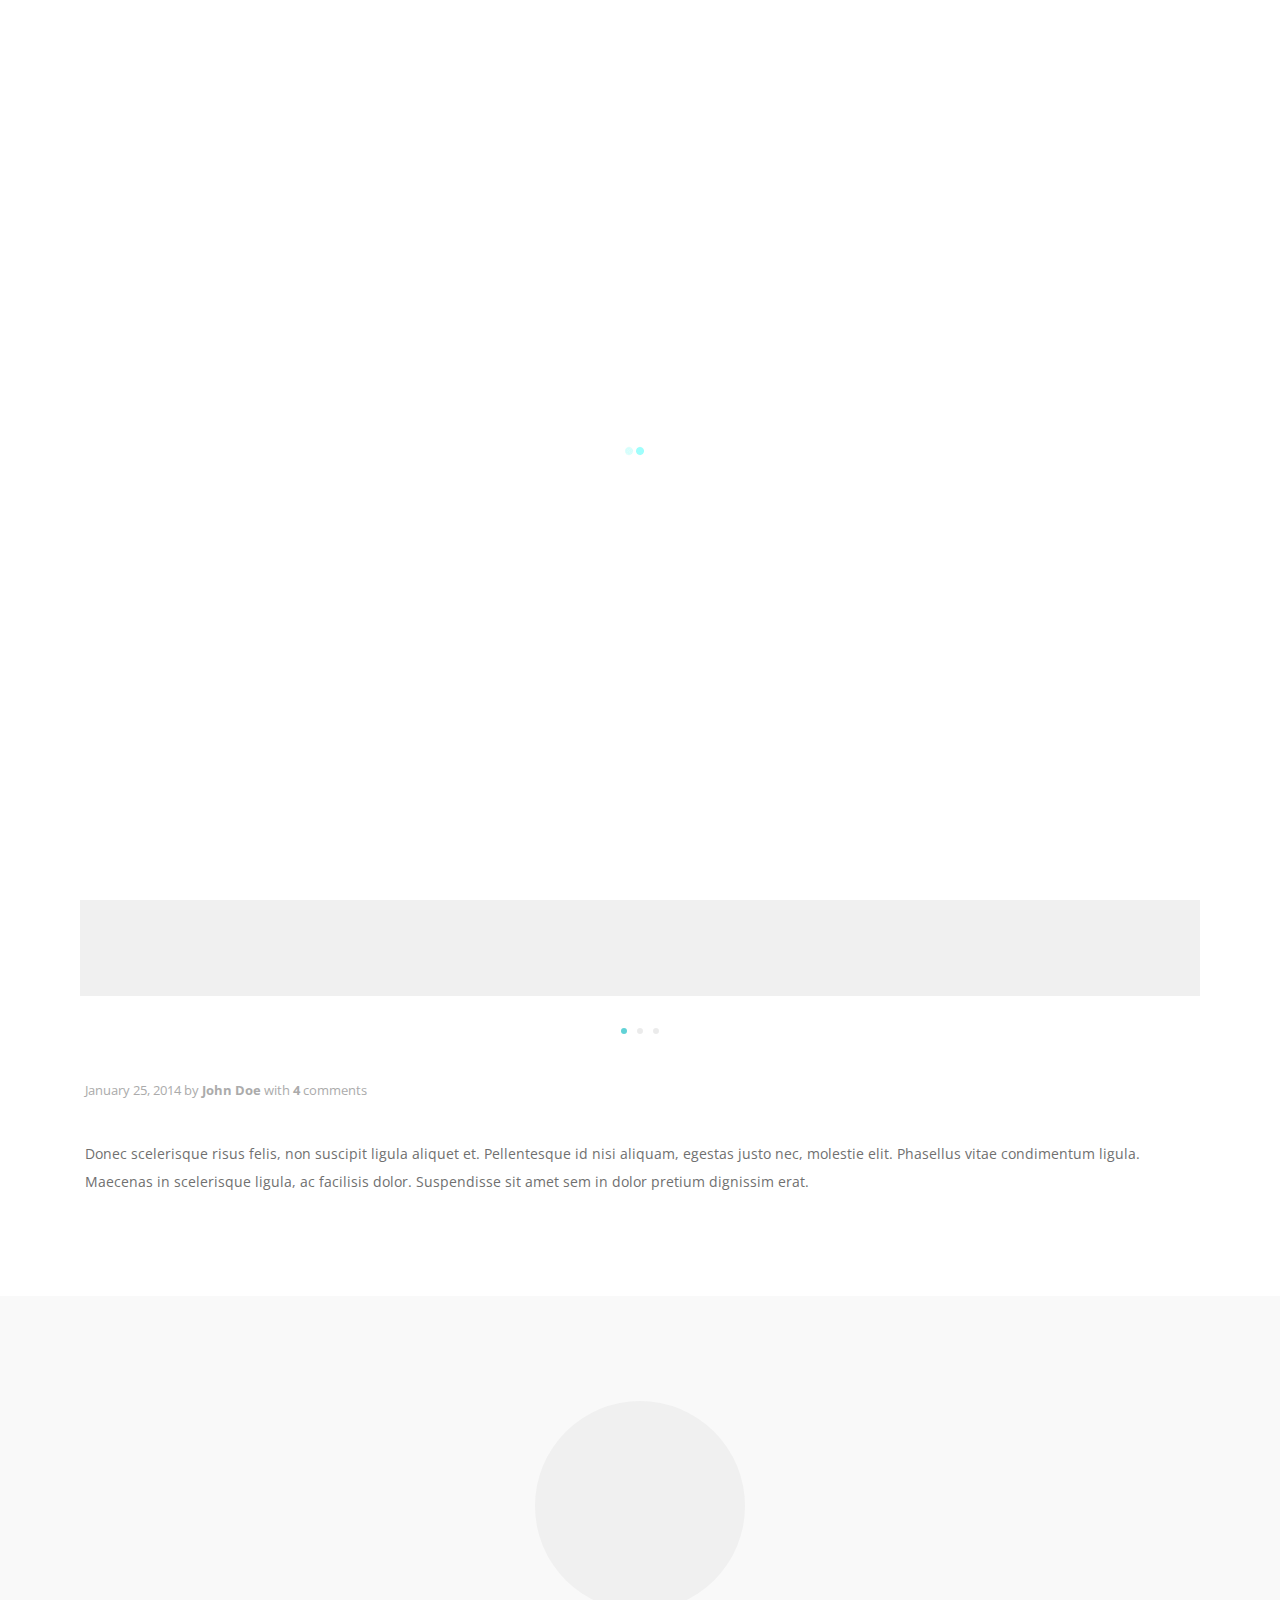
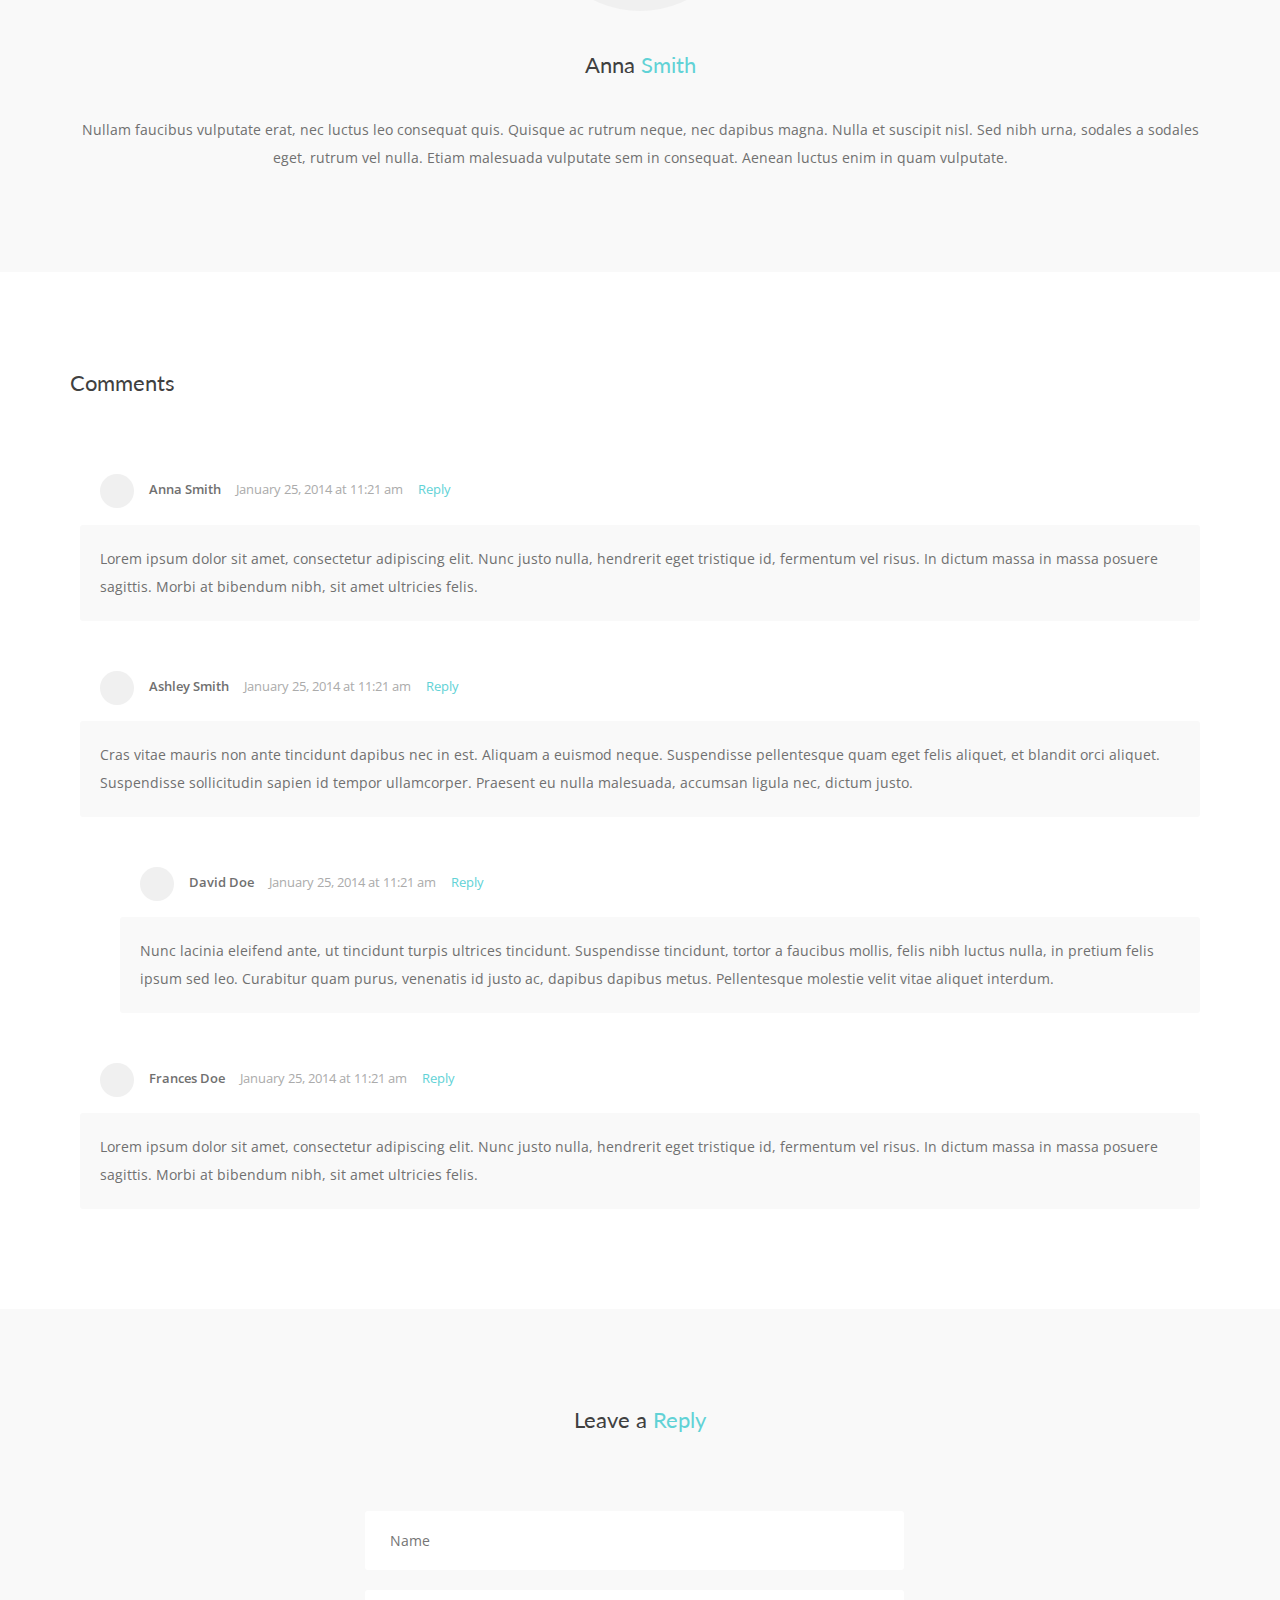
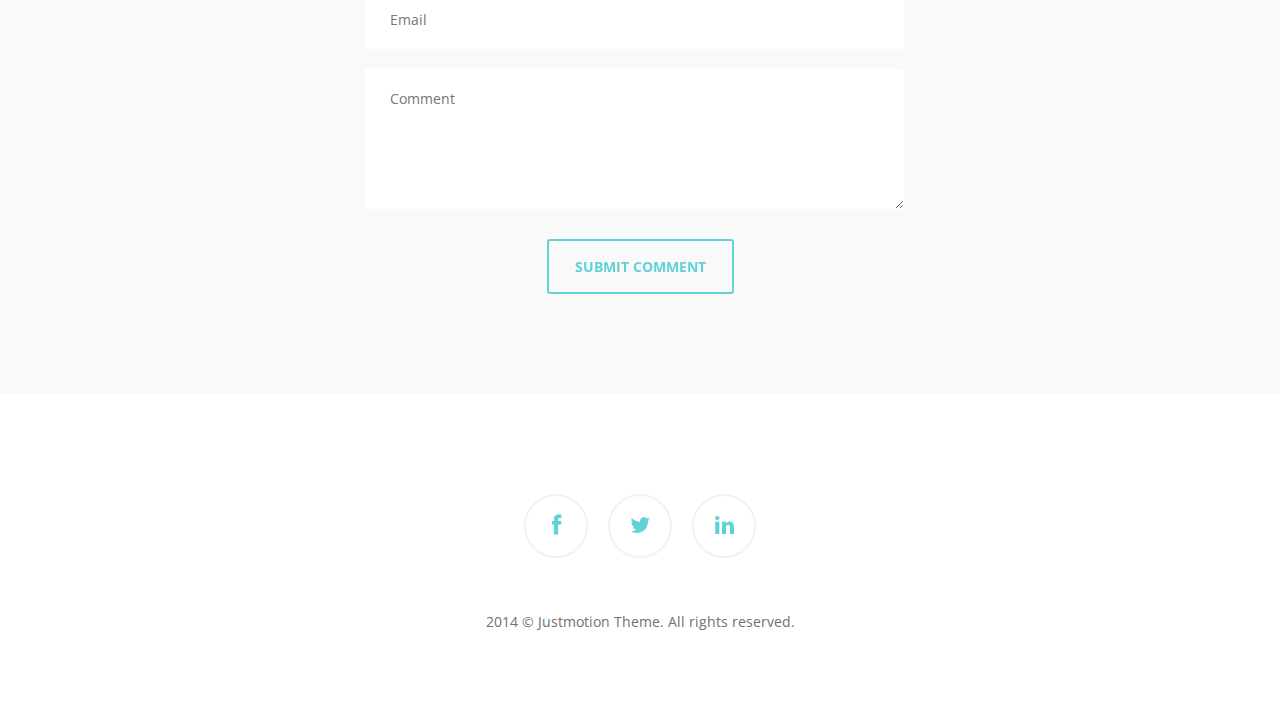
<file: single-post.html>
<!doctype html>
<html lang="en" prefix="og: http://ogp.me/ns#">
<head>
    <!-- Basic Page Needs -->
    <meta charset="utf-8">
    <title>Single Post / Justmotion - One page HTML template</title>
    <meta name="description" content="Justmotion - One page HTML template">
    <meta name="author" content="Alexander Axminenko">
    <meta name="viewport" content="width=device-width, initial-scale=1, maximum-scale=1">
    <link rel="icon" href="theme/img/favicon.png" type="image/png">

    <!-- CSS -->
    <link rel="stylesheet" href="theme/css/normalize.css">
    <link rel="stylesheet" href="theme/css/grid.1140px.css">
    <link rel="stylesheet" href="theme/css/font-awesome.min.css">
    <link rel="stylesheet" href="theme/css/jquery.vegas.min.css">
    <link rel="stylesheet" href="theme/css/isotope.css">
    <link rel="stylesheet" href="theme/css/layout.css">
    <link rel="stylesheet" href="theme/css/media.css">

    <!-- jQuery -->
    <script src="theme/js/jquery-2.1.0.min.js"></script>
</head>
<body id="blog">
    <!-- Page Loader -->
    <div id="pageLoader">
        <div class="loader">
            <img src="theme/img/loader.gif" alt="Loading...">
        </div>
    </div>

    <!-- Header -->
    <header class="main">
        <!-- Logo -->
        <div class="logo">
            <a href="index.html#welcome"><img src="theme/img/logo.png" alt="Justmotion"></a>
        </div>
        <!-- Navigation -->
        <nav class="clearfix">
            <ul>
                <li><a href="index.html">HOME</a></li>
                <li><a href="index.html#about">ABOUT</a></li>
                <li><a href="index.html#services">SERVICES</a></li>
                <li class="active"><a href="blog.html">BLOG</a></li>
                <li><a href="index.html#portfolio">PORTFOLIO</a></li>
                <li><a href="index.html#team">TEAM</a></li>
                <li><a href="index.html#contact">CONTACT</a></li>
            </ul>
        </nav>
        <!-- Menu icon for Phones -->
        <span class="menu" id="phonesMenu"></span>
    </header>

    <!-- Post Title -->
    <section class="blog header alt offsetTop offsetBottom">
        <!-- Container -->
        <div class="container12">
            <!-- Header -->
            <header class="centered noOffset">
                <h1>Post with Image <span>Slider</span></h1>
                <span class="description">
                    <a href="blog.html">Blog</a>
                    <span class="delimiter">›</span>
                    Sample Posts
                </span>
            </header>
        </div>
    </section>

    <!-- Sinle Post -->
    <section class="blog offsetTop offsetBottom">
        <!-- Container -->
        <div class="container12">
            <!-- Post -->
            <article class="post single clearfix">
                <div class="column12">
                    <!-- Image Slider -->
                    <div class="imageSlider">
                        <!-- Images for Slideshow -->
                        <div class="images">
                            <img src="theme/img/demo/post-slider.png" alt="Preview">
                            <img src="theme/img/demo/post-slider.png" alt="Preview">
                            <img src="theme/img/demo/post-slider.png" alt="Preview">
                        </div>
                    </div>
                    <!-- Title, Details -->
                    <header>
                        <span class="details noOffset">January 25, 2014 by <strong>John Doe</strong> with <strong>4</strong> comments</span>
                    </header>
                    <!-- Text -->
                    <p>
                        Donec scelerisque risus felis, non suscipit ligula aliquet et. Pellentesque id nisi aliquam, egestas justo nec, molestie elit. Phasellus vitae condimentum ligula. Maecenas in scelerisque ligula, ac facilisis dolor. Suspendisse sit amet sem in dolor pretium dignissim erat.
                    </p>
                </div>
            </article>
        </div>
    </section>

    <!-- About Author -->
    <section class="author alt offsetTop offsetBottom">
        <!-- Container -->
        <div class="container12">
            <!-- Section Content -->
            <div class="content clearfix">
                <div class="column4 prefix4">
                    <div class="row">
                        <!-- Photo -->
                        <div class="photo">
                            <img src="theme/img/demo/team.png" alt="Photo">
                            <!-- Hover -->
                            <div class="hover">
                                <!-- Social Networks -->
                                <div class="social">
                                    <a href="#" title="Facebook"><i class="fa fa-facebook"></i></a>
                                    <a href="#" title="Twitter"><i class="fa fa-twitter"></i></a>
                                </div>
                            </div>
                        </div>
                        <header>
                            <h5>Anna <span>Smith</span></h5>
                        </header>
                    </div>
                </div>
                <!-- Text -->
                <div class="column12">
                    <div class="text">
                        <p>
                            Nullam faucibus vulputate erat, nec luctus leo consequat quis. Quisque ac rutrum neque, nec dapibus magna. Nulla et suscipit nisl. Sed nibh urna, sodales a sodales eget, rutrum vel nulla. Etiam malesuada vulputate sem in consequat. Aenean luctus enim in quam vulputate.
                        </p>
                    </div>
                </div>
            </div>
        </div>
    </section>

    <!-- Comments -->
    <section class="comments offsetTop offsetBottom">
        <!-- Container -->
        <div class="container12">
            <!-- Header -->
            <header>
                <h5>Comments</h5>
            </header>
            <!-- Section Content -->
            <div class="content clearfix">
                <div class="column12">
                    <!-- Comment 1 -->
                    <div class="comment">
                        <!-- Details -->
                        <div class="details clearfix">
                            <div class="image"><img src="theme/img/demo/team.png" alt="" /></div>
                            <div class="name"><a href="#">Anna Smith</a></div>
                            <div class="date">January 25, 2014 at 11:21 am</div>
                            <div class="reply"><a href="#">Reply</a></div>
                        </div>
                        <!-- Text -->
                        <div class="text">
                            <p>
                                Lorem ipsum dolor sit amet, consectetur adipiscing elit. Nunc justo nulla, hendrerit eget tristique id, fermentum vel risus. In dictum massa in massa posuere sagittis. Morbi at bibendum nibh, sit amet ultricies felis.
                            </p>
                        </div>
                    </div>
                    <!-- Comment 2 -->
                    <div class="comment">
                        <!-- Details -->
                        <div class="details clearfix">
                            <div class="image"><img src="theme/img/demo/team.png" alt="" /></div>
                            <div class="name"><a href="#">Ashley Smith</a></div>
                            <div class="date">January 25, 2014 at 11:21 am</div>
                            <div class="reply"><a href="#">Reply</a></div>
                        </div>
                        <!-- Text -->
                        <div class="text">
                            <p>
                                Cras vitae mauris non ante tincidunt dapibus nec in est. Aliquam a euismod neque. Suspendisse pellentesque quam eget felis aliquet, et blandit orci aliquet. Suspendisse sollicitudin sapien id tempor ullamcorper. Praesent eu nulla malesuada, accumsan ligula nec, dictum justo.
                            </p>
                        </div>
                    </div>
                    <!-- Comment 3 -->
                    <div class="comment level-2">
                        <!-- Details -->
                        <div class="details clearfix">
                            <div class="image"><img src="theme/img/demo/team.png" alt="" /></div>
                            <div class="name"><a href="#">David Doe</a></div>
                            <div class="date">January 25, 2014 at 11:21 am</div>
                            <div class="reply"><a href="#">Reply</a></div>
                        </div>
                        <!-- Text -->
                        <div class="text">
                            <p>
                                Nunc lacinia eleifend ante, ut tincidunt turpis ultrices tincidunt. Suspendisse tincidunt, tortor a faucibus mollis, felis nibh luctus nulla, in pretium felis ipsum sed leo. Curabitur quam purus, venenatis id justo ac, dapibus dapibus metus. Pellentesque molestie velit vitae aliquet interdum.
                            </p>
                        </div>
                    </div>
                    <!-- Comment 4 -->
                    <div class="comment">
                        <!-- Details -->
                        <div class="details clearfix">
                            <div class="image"><img src="theme/img/demo/team.png" alt="" /></div>
                            <div class="name"><a href="#">Frances Doe</a></div>
                            <div class="date">January 25, 2014 at 11:21 am</div>
                            <div class="reply"><a href="#">Reply</a></div>
                        </div>
                        <!-- Text -->
                        <div class="text">
                            <p>
                                Lorem ipsum dolor sit amet, consectetur adipiscing elit. Nunc justo nulla, hendrerit eget tristique id, fermentum vel risus. In dictum massa in massa posuere sagittis. Morbi at bibendum nibh, sit amet ultricies felis.
                            </p>
                        </div>
                    </div>
                </div>
            </div>
        </div>
    </section>

    <!-- Leave a Reply -->
    <section class="reply alt offsetTop offsetBottom">
        <!-- Container -->
        <div class="container12">
            <!-- Header -->
            <header class="centered">
                <h5>Leave a <span>Reply</span></h5>
            </header>
            <!-- Section Content -->
            <div class="content clearfix">
                <div class="column6 prefix3">
                    <!-- Name -->
                    <div class="row"><input type="text" name="name" placeholder="Name" class="field"></div>
                    <!-- Email -->
                    <div class="row"><input type="text" name="email" placeholder="Email" class="field"></div>
                    <!-- Comment -->
                    <div class="row"><textarea name="text" placeholder="Comment"></textarea></div>
                </div>
                <!-- Button -->
                <div class="column12 centered"><input type="button" class="button normal" value="SUBMIT COMMENT"></div>
            </div>
        </div>
    </section>

    <!-- Footer -->
    <footer class="offsetTop">
        <!-- Container -->
        <div class="container12">
            <div class="column12">
                <!-- Social Networks -->
                <div class="social">
                    <a href="https://www.facebook.com/a.axminenko" title="Facebook"><i class="fa fa-facebook"></i></a>
                    <a href="https://twitter.com/axminenko" title="Twitter"><i class="fa fa-twitter"></i></a>
                    <a href="#" title="LinkedIn"><i class="fa fa-linkedin"></i></a>
                </div>
                <!-- Copyrights -->
                <small>2014 &copy; Justmotion Theme. All rights reserved.</small>
            </div>
        </div>
    </footer>

    <!-- Scripts -->
    <script src="theme/js/retina-1.1.0.min.js"></script>
    <script src="theme/js/smooth-scroll.js"></script>
    <script src="theme/js/smoothscroll-0.9.9.js"></script>
    <script src="theme/js/jquery.vegas.min.js"></script>
    <script src="theme/js/jquery.sticky.js"></script>
    <script src="theme/js/jquery.nav.js"></script>
    <script src="theme/js/jquery.knob.js"></script>
    <script src="theme/js/jquery.isotope.min.js"></script>
    <script src="theme/js/jquery.parallax.js"></script>
    <script src="theme/js/jquery.mb.ytplayer.js"></script>
    <script src="theme/js/justmotion.js"></script>
</body>
</html>
</file>
<file: theme/css/grid.1140px.css>
/* http://www.1140px.com/ */
html,body,div,span,object,iframe,h1,h2,h3,h4,h5,h6,p,blockquote,pre,a,abbr,address,cite,code,del,dfn,em,img,ins,q,small,strong,sub,sup,dl,dt,dd,ol,ul,li,fieldset,form,label,legend,table,caption,tbody,tfoot,thead,tr,th,td{border:0;margin:0;padding:0}article,aside,figure,figure img,figcaption,hgroup,footer,header,nav,section,video,object{display:block}a img{border:0}figure{position:relative}figure img{width:100%}
.container12, .container16 {
    margin:0 auto;
    padding:0;
    position:relative;
    width:1140px;
}
/*.row {margin-bottom:20px;}*/
.column1, .column2, .column3, .column4, .column5, .column6, .column7, .column8, .column9, .column10, .column11, .column12, .column13, .column14, .column15, .column16 {
    display:inline;
    float:left;
    margin-left:10px;
    margin-right:10px;
}
.container12 .alpha, .container16 .alpha {margin-left:0;}
.container12 .omega, .container16 .omega {margin-right:0;}
.container12 .column1 {width:75px;}
.container12 .column2 {width:170px;}
.container12 .column3 {width:265px;}
.container12 .column4 {width:360px;}
.container12 .column5 {width:455px;}
.container12 .column6 {width:550px;}
.container12 .column7 {width:645px;}
.container12 .column8 {width:740px;}
.container12 .column9 {width:835px;}
.container12 .column10 {width:930px;}
.container12 .column11 {width:1025px;}
.container12 .column12 {width:1120px;}
.container12 .prefix1 {padding-left:95px;}
.container12 .prefix2 {padding-left:190px;}
.container12 .prefix3 {padding-left:285px;}
.container12 .prefix4 {padding-left:380px;}
.container12 .prefix5 {padding-left:475px;}
.container12 .prefix6 {padding-left:570px;}
.container12 .prefix7 {padding-left:665px;}
.container12 .prefix8 {padding-left:760px;}
.container12 .prefix9 {padding-left:855px;}
.container12 .prefix10 {padding-left:950px;}
.container12 .prefix11 {padding-left:1045px;}

.container16 .column1 {width:51.25px;}
.container16 .column2 {width:122.5px;}
.container16 .column3 {width:193.75px;}
.container16 .column4 {width:265px;}
.container16 .column5 {width:336.25px;}
.container16 .column6 {width:407.5px;}
.container16 .column7 {width:478.75px;}
.container16 .column8 {width:550px;}
.container16 .column9 {width:621.25px;}
.container16 .column10 {width:692.5px;}
.container16 .column11 {width:763.75px;}
.container16 .column12 {width:835px;}
.container16 .column13 {width:906.25px;}
.container16 .column14 {width:977.5px;}
.container16 .column15 {width:1048.75px;}
.container16 .column16 {width:1120px;}
.container16 .prefix1 {padding-left:71.25px;}
.container16 .prefix2 {padding-left:142.5px;}
.container16 .prefix3 {padding-left:213.75px;}
.container16 .prefix4 {padding-left:285px;}
.container16 .prefix5 {padding-left:356.25px;}
.container16 .prefix6 {padding-left:427.5px;}
.container16 .prefix7 {padding-left:498.75px;}
.container16 .prefix8 {padding-left:570px;}
.container16 .prefix9 {padding-left:641.25px;}
.container16 .prefix10 {padding-left:712.5px;}
.container16 .prefix11 {padding-left:783.75px;}
.container16 .prefix12 {padding-left:855px;}
.container16 .prefix13 {padding-left:926.25px;}
.container16 .prefix14 {padding-left:997.5px;}
.container16 .prefix15 {padding-left:1068.75px;}

@media only screen and (min-width: 960px) and (max-width: 1160px) {
    .container12, .container16 {width:960px;}
    .container12 .column1 {width:60px;}
    .container12 .column2 {width:140px;}
    .container12 .column3 {width:220px;}
    .container12 .column4 {width:300px;}
    .container12 .column5 {width:380px;}
    .container12 .column6 {width:460px;}
    .container12 .column7 {width:540px;}
    .container12 .column8 {width:620px;}
    .container12 .column9 {width:700px;}
    .container12 .column10 {width:780px;}
    .container12 .column11 {width:860px;}
    .container12 .column12 {width:940px;}
    .container12 .prefix1 {padding-left:80px;}
    .container12 .prefix2 {padding-left:160px;}
    .container12 .prefix3 {padding-left:240px;}
    .container12 .prefix4 {padding-left:320px;}
    .container12 .prefix5 {padding-left:400px;}
    .container12 .prefix6 {padding-left:480px;}
    .container12 .prefix7 {padding-left:560px;}
    .container12 .prefix8 {padding-left:640px;}
    .container12 .prefix9 {padding-left:720px;}
    .container12 .prefix10 {padding-left:800px;}
    .container12 .prefix11 {padding-left:880px;}
    .container16 .column1 {width:40px;}
    .container16 .column2 {width:100px;}
    .container16 .column3 {width:160px;}
    .container16 .column4 {width:220px;}
    .container16 .column5 {width:280px;}
    .container16 .column6 {width:340px;}
    .container16 .column7 {width:400px;}
    .container16 .column8 {width:460px;}
    .container16 .column9 {width:520px;}
    .container16 .column10 {width:580px;}
    .container16 .column11 {width:640px;}
    .container16 .column12 {width:700px;}
    .container16 .column13 {width:760px;}
    .container16 .column14 {width:820px;}
    .container16 .column15 {width:880px;}
    .container16 .column16 {width:940px;}
    .container16 .prefix1 {padding-left:60px;}
    .container16 .prefix2 {padding-left:120px;}
    .container16 .prefix3 {padding-left:180px;}
    .container16 .prefix4 {padding-left:240px;}
    .container16 .prefix5 {padding-left:300px;}
    .container16 .prefix6 {padding-left:360px;}
    .container16 .prefix7 {padding-left:420px;}
    .container16 .prefix8 {padding-left:480px;}
    .container16 .prefix9 {padding-left:540px;}
    .container16 .prefix10 {padding-left:600px;}
    .container16 .prefix11 {padding-left:660px;}
    .container16 .prefix12 {padding-left:720px;}
    .container16 .prefix13 {padding-left:780px;}
    .container16 .prefix14 {padding-left:840px;}
    .container16 .prefix15 {padding-left:900px;}
}

@media only screen and (min-width: 768px) and (max-width: 959px) {
    .container12, .container16 {width:768px;}
    .container12 .column1 {width:44px;}
    .container12 .column2 {width:108px;}
    .container12 .column3 {width:172px;}
    .container12 .column4 {width:236px;}
    .container12 .column5 {width:300px;}
    .container12 .column6 {width:364px;}
    .container12 .column7 {width:428px;}
    .container12 .column8 {width:492px;}
    .container12 .column9 {width:556px;}
    .container12 .column10 {width:620px;}
    .container12 .column11 {width:684px;}
    .container12 .column12 {width:748px;}
    .container12 .prefix1 {padding-left:64px;}
    .container12 .prefix2 {padding-left:128px;}
    .container12 .prefix3 {padding-left:192px;}
    .container12 .prefix4 {padding-left:256px;}
    .container12 .prefix5 {padding-left:320px;}
    .container12 .prefix6 {padding-left:384px;}
    .container12 .prefix7 {padding-left:448px;}
    .container12 .prefix8 {padding-left:512px;}
    .container12 .prefix9 {padding-left:576px;}
    .container12 .prefix10 {padding-left:640px;}
    .container12 .prefix11 {padding-left:704px;}
    .container16 .column1 {width:28px;}
    .container16 .column2 {width:76px;}
    .container16 .column3 {width:124px;}
    .container16 .column4 {width:172px;}
    .container16 .column5 {width:220px;}
    .container16 .column6 {width:268px;}
    .container16 .column7 {width:316px;}
    .container16 .column8 {width:364px;}
    .container16 .column9 {width:412px;}
    .container16 .column10 {width:460px;}
    .container16 .column11 {width:508px;}
    .container16 .column12 {width:556px;}
    .container16 .column13 {width:604px;}
    .container16 .column14 {width:652px;}
    .container16 .column15 {width:700px;}
    .container16 .column16 {width:748px;}
    .container16 .prefix1 {padding-left:48px;}
    .container16 .prefix2 {padding-left:96px;}
    .container16 .prefix3 {padding-left:144px;}
    .container16 .prefix4 {padding-left:192px;}
    .container16 .prefix5 {padding-left:240px;}
    .container16 .prefix6 {padding-left:288px;}
    .container16 .prefix7 {padding-left:336px;}
    .container16 .prefix8 {padding-left:384px;}
    .container16 .prefix9 {padding-left:432px;}
    .container16 .prefix10 {padding-left:480px;}
    .container16 .prefix11 {padding-left:528px;}
    .container16 .prefix12 {padding-left:576px;}
    .container16 .prefix13 {padding-left:624px;}
    .container16 .prefix14 {padding-left:672px;}
    .container16 .prefix15 {padding-left:720px;}
}

@media only screen and (max-width: 767px) {
    .container12, .container16 {width:300px;}
    .container12 .column1, .container16 .column1,
    .container12 .column2, .container16 .column2,
    .container12 .column3, .container16 .column3,
    .container12 .column4, .container16 .column4,
    .container12 .column5, .container16 .column5,
    .container12 .column6, .container16 .column6,
    .container12 .column7, .container16 .column7,
    .container12 .column8, .container16 .column8,
    .container12 .column9, .container16 .column9,
    .container12 .column10, .container16 .column10,
    .container12 .column11, .container16 .column11,
    .container12 .column12, .container16 .column12,
    .container16 .column13,
    .container16 .column14,
    .container16 .column15,
    .container16 .column16 {
        margin:0;
        width:300px;
    }
    .container12 .prefix1, .container12 .prefix2, .container12 .prefix3, .container12 .prefix4, .container12 .prefix5, .container12 .prefix6, .container12 .prefix7, .container12 .prefix8, .container12 .prefix9, .container12 .prefix10, .container12 .prefix11, .container16 .prefix1, .container16 .prefix2, .container16 .prefix3, .container16 .prefix4, .container16 .prefix5, .container16 .prefix6, .container16 .prefix7, .container16 .prefix8, .container16 .prefix9, .container16 .prefix10, .container16 .prefix11, .container16 .prefix12, .container16 .prefix13, .container16 .prefix14, .container16 .prefix15 {padding-left:0;}
    /*.row {margin:0;}*/
}

@media only screen and (min-width: 480px) and (max-width: 767px) {
    .container12, .container16 {width:420px;}
    .container12 .column1, .container16 .column1,
    .container12 .column2, .container16 .column2,
    .container12 .column3, .container16 .column3,
    .container12 .column4, .container16 .column4,
    .container12 .column5, .container16 .column5,
    .container12 .column6, .container16 .column6,
    .container12 .column7, .container16 .column7,
    .container12 .column8, .container16 .column8,
    .container12 .column9, .container16 .column9,
    .container12 .column10, .container16 .column10,
    .container12 .column11, .container16 .column11,
    .container12 .column12, .container16 .column12,
    .container16 .column13,
    .container16 .column14,
    .container16 .column15,
    .container16 .column16 {
        margin:0;
        width:420px;
    }
    .container12 .prefix1, .container12 .prefix2, .container12 .prefix3, .container12 .prefix4, .container12 .prefix5, .container12 .prefix6, .container12 .prefix7, .container12 .prefix8, .container12 .prefix9, .container12 .prefix10, .container12 .prefix11, .container16 .prefix1, .container16 .prefix2, .container16 .prefix3, .container16 .prefix4, .container16 .prefix5, .container16 .prefix6, .container16 .prefix7, .container16 .prefix8, .container16 .prefix9, .container16 .prefix10, .container16 .prefix11, .container16 .prefix12, .container16 .prefix13, .container16 .prefix14, .container16 .prefix15 {padding-left:0;}
    /*.row {margin:0;}*/
}
.clearfix:before, .clearfix:after,
.row:before, .row:after,
.container12:before, .container12:after, .container16:before, .container16:after {
    content:'.';
    display:block;
    height:0;
    overflow:hidden;
    visibility:hidden;
    width:0;
}
/* http://sonspring.com/journal/clearing-floats */
.clear {
    clear:both;
    display:block;
    height:0;
    overflow:hidden;
    visibility:hidden;
    width:0;
}
.row:after, .clearfix:after, .container12:after, .container16:after {clear:both;}
/* For IE7. Move this to separate file when you notice some problems */
.row, .clearfix {zoom: 1;}
img, object, embed {max-width:100%;}
img {height:auto;}
</file>
<file: theme/css/layout.css>
@import 'http://fonts.googleapis.com/css?family=Lato:400italic,300,400,700';
@import 'http://fonts.googleapis.com/css?family=Open+Sans:400italic,700italic,400,700';
/**
 * Justmotion v1.1
 * One page HTML template
 * http://axminenko.com
 *
 * Copyright 2014 Alexander Axminenko
 */
@charset 'UTF-8';
/* Import Fonts */
/* Variables */
/* General and Typography */
html {
  width: 100%;
  height: 100%;
}
body {
  background: #FFF;
  font-family: "Open Sans", sans-serif;
  font-size: 0.875em;
  line-height: 0.875em;
  color: #707070;
  -webkit-font-smoothing: antialiased;
  width: 100%;
  height: 100%;
}
h1,
h2,
h3,
h4,
h5,
h6 {
  font-family: "Lato", sans-serif;
  font-weight: normal;
  color: #404040;
  line-height: 1em;
}
h1 span,
h2 span,
h3 span,
h4 span,
h5 span,
h6 span {
  color: #61d2d6;
}
h1 {
  font-size: 3.4285em;
  font-weight: 300;
}
h2 {
  font-size: 2.8571em;
}
h3 {
  font-size: 2.2857em;
}
h4 {
  font-size: 1.8571em;
}
h5 {
  font-size: 1.5714em;
}
h6 {
  font-size: 1.2857em;
}
p {
  padding: 2em 0 0 0;
  margin: 0;
}
p:nth-of-type(1) {
  padding-top: 0;
}
em {
  font-style: italic;
}
strong {
  font-weight: bold;
}
a,
a:visited {
  color: #61d2d6;
  text-decoration: none;
  outline: 0;
}
a:hover,
a:visited:hover {
  text-decoration: underline;
}
input,
textarea,
select {
  font-family: "Open Sans", sans-serif;
  -webkit-font-smoothing: antialiased;
  outline: 0;
}
.centered {
  text-align: center;
}
.colored {
  color: #61d2d6;
}
/* Offsets */
.offsetTop {
  padding-top: 100px;
}
.offsetBottom {
  padding-bottom: 100px;
}
/* Buttons and Inputs */
a.button {
  display: inline-block;
  margin: 0 auto;
  border: 2px solid #61d2d6;
  border-radius: 30px;
  font-weight: bold;
  color: #fff;
  padding: 16px 26px;
  background: transparent;
  text-decoration: none;
  opacity: 1;
  -webkit-backface-visibility: hidden;
  -webkit-transition: all 0.2s ease-in;
  -moz-transition: all 0.2s ease-in;
  -o-transition: all 0.2s ease-in;
  transition: all 0.2s ease-in;
}
a.button:hover {
  border-color: #9ee3e6;
}
a.button.normal {
  border-radius: 3px;
}
a.button.slider {
  padding: 16px 35px;
  letter-spacing: 2px;
  border-radius: 3px;
}
a.button.slider:hover {
  border-color: #ffffff;
}
input.button {
  display: inline-block;
  margin: 0 auto;
  border: 2px solid #61d2d6;
  border-radius: 30px;
  font-weight: bold;
  color: #fff;
  padding: 16px 26px;
  background: transparent;
  text-decoration: none;
  opacity: 1;
  -webkit-backface-visibility: hidden;
  -webkit-transition: all 0.2s ease-in;
  -moz-transition: all 0.2s ease-in;
  -o-transition: all 0.2s ease-in;
  transition: all 0.2s ease-in;
}
input.button:hover {
  border-color: #9ee3e6;
}
input.button.normal {
  border-radius: 3px;
}
input.button[disabled] {
  border-color: #61d2d6;
}
input.field {
  border: 0;
  background-color: #f9f9f9;
  border-radius: 3px;
  color: #ababab;
  padding: 20px 25px;
}
textarea {
  border: 0;
  background-color: #f9f9f9;
  border-radius: 3px;
  color: #ababab;
  padding: 20px 25px;
}
/* Animations */
body:not(.mobile) .animation[class*="animation-"] {
  position: relative;
  opacity: 0;
  -webkit-backface-visibility: hidden;
  -webkit-transition: all 0.3s ease-out;
  -moz-transition: all 0.3s ease-out;
  -o-transition: all 0.3s ease-out;
  transition: all 0.3s ease-out;
}
body:not(.mobile) .animation[class*="animation-"].animation-grow {
  -webkit-transform: scale(0.8);
  -moz-transform: scale(0.8);
  -o-transform: scale(0.8);
  -ms-transform: scale(0.8);
  transform: scale(0.8);
}
body:not(.mobile) .animation[class*="animation-"].animation-from-left {
  left: -30px;
}
body:not(.mobile) .animation[class*="animation-"].animation-from-right {
  left: 30px;
}
body:not(.mobile) .animation[class*="animation-"].animation-from-bottom {
  top: 30px;
}
body:not(.mobile) .animation[class*="animation-"].animation-from-top {
  top: -30px;
}
body:not(.mobile) .animation[class*="animation-"].active {
  left: 0;
  top: 0;
  opacity: 1;
  -webkit-transform: scale(1);
  -moz-transform: scale(1);
  -o-transform: scale(1);
  -ms-transform: scale(1);
  transform: scale(1);
}
/* Page Loader */
#pageLoader {
  width: 100%;
  height: 100%;
  position: fixed;
  background-color: #fff;
  z-index: 999999;
}
#pageLoader .loader {
  position: absolute;
  width: auto;
  text-align: center;
  margin-top: -5px;
  top: 50%;
  left: 0;
  right: 0;
}
/* Welcome */
section.welcome {
  height: 100%;
  clear: both;
}
section.welcome .images {
  display: none;
}
section.welcome .slider.content {
  position: absolute;
  width: 100%;
  margin: -227px auto 0;
  top: 50%;
  text-align: center;
  color: #fff;
}
section.welcome .slider.content h1 {
  color: #fff;
  font-size: 10.7142em;
  padding-bottom: 50px;
  font-weight: 400;
}
section.welcome .slider.content h2 {
  color: #fff;
  font-style: italic;
  opacity: .9;
  padding-bottom: 30px;
}
section.welcome .slider.content p {
  padding-bottom: 60px;
  font-size: 1.1428em;
  display: block;
}
section.welcome .slider.content .slides {
  padding-top: 50px;
  margin: 0 auto;
  text-align: center;
}
section.welcome .slider.content .slides a {
  display: inline-block;
  width: 6px;
  height: 6px;
  margin: 0 5px;
  background: #fff;
  border-radius: 3px;
  opacity: .4;
  -webkit-backface-visibility: hidden;
  -webkit-transition: opacity 0.2s ease-in;
  -moz-transition: opacity 0.2s ease-in;
  -o-transition: opacity 0.2s ease-in;
  transition: opacity 0.2s ease-in;
}
section.welcome .slider.content .slides a:hover,
section.welcome .slider.content .slides a.active {
  opacity: 1;
}
section.welcome .slider.arrows a {
  display: block;
  position: absolute;
  width: 20px;
  height: 46px;
  top: 50%;
  margin-top: -23px;
  opacity: .4;
  cursor: pointer;
  z-index: 2;
  -webkit-backface-visibility: hidden;
  -webkit-transition: opacity 0.2s ease-in;
  -moz-transition: opacity 0.2s ease-in;
  -o-transition: opacity 0.2s ease-in;
  transition: opacity 0.2s ease-in;
}
section.welcome .slider.arrows a:hover {
  opacity: 1;
}
section.welcome .slider.arrows a.prev {
  left: 50px;
  background: url('../img/arrows/white.left.png') no-repeat;
}
section.welcome .slider.arrows a.next {
  right: 50px;
  background: url('../img/arrows/white.right.png') no-repeat;
}
/* Header */
header.main {
  height: 76px;
  background-color: #fff;
  width: 100%;
  z-index: 10;
  -webkit-backface-visibility: hidden;
}
header.main .logo {
  float: left;
  padding-left: 2.6041666666666666666666666666667%;
}
header.main .menu {
  display: none;
  float: right;
  width: 35px;
  height: 76px;
  background: url('../img/menu.png') no-repeat 100% 50%;
  background-size: 24px 6px;
  opacity: 1;
  cursor: pointer;
  margin-right: 2.6041666666666666666666666666667%;
  -webkit-backface-visibility: hidden;
  -webkit-transition: opacity 0.1s ease-in;
  -moz-transition: opacity 0.1s ease-in;
  -o-transition: opacity 0.1s ease-in;
  transition: opacity 0.1s ease-in;
}
header.main .menu:hover {
  opacity: 0.8;
}
header.main nav {
  padding-right: 2.6041666666666666666666666666667%;
  font-size: 0.875em;
  line-height: 0.875em;
  float: right;
}
header.main nav ul {
  list-style: none;
}
header.main nav ul li {
  float: left;
  padding: 20px 0;
}
header.main nav ul li a {
  font-family: "Lato", sans-serif;
  font-weight: 300;
  letter-spacing: 1px;
  color: #404040;
  padding: 10px 18px;
  display: block;
  text-decoration: none;
  font-size: 1.1428em;
  -webkit-backface-visibility: hidden;
  -webkit-transition: all 0.1s ease-in;
  -moz-transition: all 0.1s ease-in;
  -o-transition: all 0.1s ease-in;
  transition: all 0.1s ease-in;
}
header.main nav ul li:hover a,
header.main nav ul li.active a {
  color: #61d2d6;
}
header.main nav ul li:first-child a {
  padding-left: 0;
}
header.main nav ul li:last-child a {
  padding-right: 0;
}
body#blog header.main {
  position: fixed;
  top: 0;
}
/* Sections */
section:not(.welcome) {
  background-color: #fff;
}
section:not(.welcome).alt {
  background-color: #f9f9f9;
}
section:not(.welcome).alt input.field,
section:not(.welcome).alt textarea {
  background-color: #ffffff;
}
section:not(.welcome) p {
  font-size: 1em;
  line-height: 2em;
}
section:not(.welcome) > header,
section:not(.welcome) > div > header {
  padding-bottom: 80px;
}
section:not(.welcome) > header.noOffset,
section:not(.welcome) > div > header.noOffset {
  padding-bottom: 0;
}
section:not(.welcome) > header span.description,
section:not(.welcome) > div > header span.description {
  padding-top: 40px;
  display: block;
}
section:not(.welcome) > header span.description a,
section:not(.welcome) > div > header span.description a {
  text-decoration: none;
  color: #707070;
}
section:not(.welcome) a.button {
  color: #61d2d6;
}
section:not(.welcome) input.button {
  color: #61d2d6;
}
/* Parallax Sections */
section.parallax {
  overflow: hidden;
  z-index: 1;
}
section.parallax input.button {
  color: #ffffff;
}
section.parallax .parallaxContainer {
  position: relative;
}
section.parallax .parallaxOverlay {
  position: absolute;
  display: block;
  top: 0;
  left: 0;
  background-color: rgba(97, 210, 214, 0.9);
  width: 100%;
  height: 100%;
}
section.parallax .icon {
  text-align: center;
  color: #fff;
  font-size: 3em;
  padding-bottom: 60px;
}
section.parallax .slides {
  padding-top: 60px;
  margin: 0 auto;
  text-align: center;
  font-size: 0;
  line-height: 0;
}
section.parallax .slides a {
  display: inline-block;
  width: 6px;
  height: 6px;
  margin: 0 5px;
  background: #fff;
  border-radius: 3px;
  opacity: .4;
  -webkit-backface-visibility: hidden;
  -webkit-transition: opacity 0.2s ease-in;
  -moz-transition: opacity 0.2s ease-in;
  -o-transition: opacity 0.2s ease-in;
  transition: opacity 0.2s ease-in;
}
section.parallax .slides a:hover,
section.parallax .slides a.active {
  opacity: 1;
}
section.parallax .content {
  font-family: "Lato", sans-serif;
  font-style: italic;
  font-size: 1.4em;
  text-align: center;
  color: #fff;
}
section.parallax header {
  padding-bottom: 60px;
}
section.parallax header h1,
section.parallax header h2,
section.parallax header h3,
section.parallax header h4,
section.parallax header h5,
section.parallax header h6 {
  color: #fff;
}
section.parallax header h1 a,
section.parallax header h2 a,
section.parallax header h3 a,
section.parallax header h4 a,
section.parallax header h5 a,
section.parallax header h6 a {
  color: #fff;
  text-decoration: none;
}
section.parallax.bg-1 {
  background: url('../img/parallax/1.jpg') no-repeat fixed center top transparent;
}
section.parallax.bg-2 {
  background: url('../img/parallax/2.jpg') no-repeat fixed center top transparent;
}
section.parallax.bg-3 {
  background: url('../img/parallax/3.jpg') no-repeat fixed center top transparent;
}
section.parallax.quote .author,
section.parallax.twitter .author,
section.parallax.quote .date,
section.parallax.twitter .date {
  opacity: .6;
}
section.parallax.quote .author a,
section.parallax.twitter .author a,
section.parallax.quote .date a,
section.parallax.twitter .date a {
  color: #fff;
  text-decoration: none;
}
section.parallax.subscribe input[type="text"] {
  width: 41.07142857142857%;
  text-align: center;
  font-family: "Open Sans", sans-serif;
  font-style: italic;
  font-size: 0.75em;
  background: rgba(255, 255, 255, 0.15);
  border-radius: 3px;
  padding: 16px 20px;
  margin-top: 50px;
  border: 0;
  color: #fff;
  -webkit-backface-visibility: hidden;
  -webkit-transition: background 0.2s ease-in;
  -moz-transition: background 0.2s ease-in;
  -o-transition: background 0.2s ease-in;
  transition: background 0.2s ease-in;
}
section.parallax.subscribe input[type="text"].notice {
  background: rgba(255, 255, 255, 0.25);
}
section.parallax.subscribe input[type="text"]::-moz-placeholder {
  opacity: 1;
  color: #fff;
}
section.parallax.subscribe input[type="text"]::-webkit-input-placeholder {
  opacity: 1;
  color: #fff;
}
section.parallax.subscribe input.button {
  display: block;
  margin-top: 40px;
  border-color: #fff;
  font-size: 0.7em;
}
section.parallax.subscribe input.button:hover {
  border-color: rgba(255, 255, 255, 0.6);
}
section.parallax.subscribe input.button[disabled] {
  border-color: #ffffff;
}
/* About Us */
section.about .circles {
  text-align: center;
}
section.about .circles .row {
  display: block;
  margin: 100px auto 0 auto;
  border: 4px solid rgba(229, 229, 229, 0.5);
  border-radius: 50%;
  height: 0;
  width: 90%;
  padding-bottom: 90%;
  -webkit-transition: border-color 0.2s ease-in, -webkit-transform 0.2s ease-in;
  -moz-transition: border-color 0.2s ease-in, transform 0.2s ease-in;
  -o-transition: border-color 0.2s ease-in, transform 0.2s ease-in;
  transition: border-color 0.2s ease-in, transform 0.2s ease-in;
}
section.about .circles .row:hover {
  border-color: #61d2d6;
  -webkit-transform: scale(1.05);
  -moz-transform: scale(1.05);
  -o-transform: scale(1.05);
  -ms-transform: scale(1.05);
  transform: scale(1.05);
}
section.about .circles .row h1 {
  font-size: 5.7142em;
  font-weight: 400;
  color: #61d2d6;
  padding-bottom: 25px;
  padding-top: 55px;
}
/* Custom Content */
section.custom .offsetSliderLeft {
  padding: 10px 0 10px 40px;
}
section.custom .offsetSliderRight {
  padding: 10px 40px 10px 0;
}
section.custom header.offsetSmall {
  padding-bottom: 50px;
}
section.custom .imageSlider .image img {
  width: 96.36363636363636%;
  background-color: #fff;
  border-radius: 3px;
  padding: 10px;
}
/* Image Slider */
.imageSlider .images {
  display: none;
}
.imageSlider .wrapper .image {
  position: relative;
  margin-bottom: 0 !important;
}
.imageSlider .wrapper .image img {
  width: 100%;
  position: absolute;
  top: 0;
  left: 0;
}
.imageSlider .wrapper .image img.active {
  position: static;
}
.imageSlider .wrapper .slides {
  padding-top: 30px;
  margin: 0 auto;
  text-align: center;
  line-height: 0;
  font-size: 0;
}
.imageSlider .wrapper .slides a {
  cursor: pointer;
  display: inline-block;
  width: 6px;
  height: 6px;
  margin: 0 5px;
  background: rgba(0, 0, 0, 0.2);
  border-radius: 3px;
  opacity: .4;
  -webkit-backface-visibility: hidden;
  -webkit-transition: opacity 0.2s ease-in;
  -moz-transition: opacity 0.2s ease-in;
  -o-transition: opacity 0.2s ease-in;
  transition: opacity 0.2s ease-in;
}
.imageSlider .wrapper .slides a:hover,
.imageSlider .wrapper .slides a.active {
  opacity: 1;
  background: #61d2d6;
}
/* Content Slider */
.contentSlider .item {
  display: none;
  position: absolute;
}
/* Services */
section.services .line {
  padding-top: 60px;
  overflow: hidden;
}
section.services .line:nth-child(1) {
  padding-top: 5px !important;
}
section.services .row:after {
  clear: none;
}
section.services .horizontal .row .icon {
  height: 0;
  margin: 10px auto 0 auto;
  width: 82.666666666666666666666666666667%;
  padding-bottom: 82.666666666666666666666666666667%;
  border: 2px solid rgba(229, 229, 229, 0.5);
  border-radius: 50%;
  text-align: center;
  -webkit-backface-visibility: hidden;
  -webkit-transition: all 0.2s ease-in;
  -moz-transition: all 0.2s ease-in;
  -o-transition: all 0.2s ease-in;
  transition: all 0.2s ease-in;
}
section.services .horizontal .row .icon i {
  width: 100%;
  padding-top: 50%;
  font-size: 1.7142em;
  line-height: 1em;
  margin-top: -0.5em;
  color: #61d2d6;
}
section.services .horizontal .row p {
  padding: 0 20px 0 10px;
}
section.services .horizontal .row:hover .icon {
  border: 2px solid #61d2d6;
  -webkit-transform: scale(1.07);
  -moz-transform: scale(1.07);
  -o-transform: scale(1.07);
  -ms-transform: scale(1.07);
  transform: scale(1.07);
}
section.services .vertical.offset {
  padding-top: 100px;
}
section.services .vertical .row .icon {
  height: 0;
  margin: 0 auto;
  width: 27.777777777777777777777777777778%;
  padding-bottom: 27.777777777777777777777777777778%;
  border-radius: 50%;
  border: 2px solid #61d2d6;
  background-color: #61d2d6;
  text-align: center;
  -webkit-backface-visibility: hidden;
  -webkit-transition: all 0.2s ease-in;
  -moz-transition: all 0.2s ease-in;
  -o-transition: all 0.2s ease-in;
  transition: all 0.2s ease-in;
}
section.services .vertical .row .icon i {
  width: 100%;
  padding-top: 50%;
  font-size: 3em;
  line-height: 1em;
  margin-top: -0.5em;
  color: #fff;
}
section.services .vertical .row h6 {
  padding: 40px 0 30px 0;
  text-align: center;
}
section.services .vertical .row p {
  text-align: center;
  padding: 0 20px;
}
section.services .vertical .row:hover .icon {
  background-color: #fff;
  border: 2px solid #61d2d6;
  -webkit-transform: scale(1.07);
  -moz-transform: scale(1.07);
  -o-transform: scale(1.07);
  -ms-transform: scale(1.07);
  transform: scale(1.07);
}
section.services .vertical .row:hover .icon i {
  color: #61d2d6;
}
/* Posts */
section.posts .row {
  float: left;
  background-color: #fff;
  border-radius: 3px;
  width: 91.666666666666666666666666666667%;
  padding-bottom: 30px;
  margin-top: 80px;
  -webkit-backface-visibility: hidden;
  -webkit-transition: all 0.2s ease-in;
  -moz-transition: all 0.2s ease-in;
  -o-transition: all 0.2s ease-in;
  transition: all 0.2s ease-in;
}
section.posts .row .image {
  position: relative;
}
section.posts .row .image img {
  border-radius: 3px 3px 0 0;
  width: 100%;
}
section.posts .row .image a {
  position: absolute;
  top: 0;
  left: 0;
  display: block;
  width: 100%;
  height: 100%;
  z-index: 2;
}
section.posts .row .image .hover {
  visibility: hidden;
  position: absolute;
  top: 50%;
  left: 0;
  right: 0;
  text-align: center;
}
section.posts .row .image .hover .icon {
  width: 6em;
  padding-bottom: 6em;
  border-radius: 50%;
  margin: -3em auto 0 auto;
  height: 0;
  background: rgba(97, 210, 214, 0);
  -webkit-backface-visibility: hidden;
  -webkit-transition: all 0.2s ease-in;
  -moz-transition: all 0.2s ease-in;
  -o-transition: all 0.2s ease-in;
  transition: all 0.2s ease-in;
}
section.posts .row .image .hover .icon i {
  font-size: 1.4285em;
  color: #fff;
  background-color: rgba(97, 210, 214, 0.9);
  border-radius: 50%;
  padding: 1em;
  opacity: 0;
  margin-top: .6em;
  -webkit-backface-visibility: hidden;
  -webkit-transition: opacity 0.2s ease-in;
  -moz-transition: opacity 0.2s ease-in;
  -o-transition: opacity 0.2s ease-in;
  transition: opacity 0.2s ease-in;
}
section.posts .row header h6 {
  padding: 35px 30px 25px;
  line-height: 1.5em;
}
section.posts .row header h6 a {
  text-decoration: none;
  color: #404040;
}
section.posts .row p {
  padding: 0 30px;
}
section.posts .row .details {
  padding: 30px 30px 0;
  overflow: hidden;
}
section.posts .row .details span {
  font-size: 0.9285em;
  display: block;
  float: left;
  padding-right: 30px;
}
section.posts .row .details span i {
  color: #61d2d6;
  padding-right: 10px;
}
section.posts .row .details span:last-child {
  padding-right: 0;
}
section.posts .row:hover {
  box-shadow: 0 4px rgba(97, 210, 214, 0.3);
}
section.posts .row:hover .image .hover {
  visibility: visible;
}
section.posts .row:hover .image .hover .icon {
  background: rgba(97, 210, 214, 0.3);
}
section.posts .row:hover .image .hover .icon i {
  opacity: 1;
}
section.posts .content > div:nth-child(-n+3) .row {
  margin-top: 0;
}
section.posts .content > div:nth-child(3n+2) .row {
  float: none;
  margin-left: auto;
  margin-right: auto;
}
section.posts .content > div:nth-child(3n+3) .row {
  float: right;
  margin-left: 0;
  margin-right: 0;
}
section.posts .more {
  margin: 0 auto;
  text-align: center;
  margin-top: 60px;
}
/* Our Skills */
section.skills .row {
  text-align: center;
}
section.skills .row span {
  display: block;
  padding-top: 30px;
}
/* Portfolio */
section.portfolio nav {
  font-size: 0.875em;
  line-height: 0.875em;
  text-align: center;
  padding-bottom: 100px;
}
section.portfolio nav ul {
  list-style: none;
}
section.portfolio nav ul li {
  display: inline-block;
}
section.portfolio nav ul li a {
  font-family: "Lato", sans-serif;
  font-weight: 300;
  letter-spacing: 1px;
  color: #404040;
  padding: 10px 15px;
  display: block;
  text-decoration: none;
  font-size: 1.1428em;
  -webkit-backface-visibility: hidden;
  -webkit-transition: all 0.1s ease-in;
  -moz-transition: all 0.1s ease-in;
  -o-transition: all 0.1s ease-in;
  transition: all 0.1s ease-in;
}
section.portfolio nav ul li:hover a,
section.portfolio nav ul li.active a {
  color: #61d2d6;
}
section.portfolio nav ul li:first-child a {
  padding-left: 0;
}
section.portfolio nav ul li:last-child a {
  padding-right: 0;
}
section.portfolio .content {
  margin-top: -30px;
}
section.portfolio .content .row {
  position: relative;
  background-color: #fff;
  width: 88.679245283018867924528301886792%;
  padding: 10px;
  border-radius: 3px;
  margin: 30px auto 0;
}
section.portfolio .content .row img {
  width: 100%;
}
section.portfolio .content .row a {
  position: absolute;
  top: 0;
  left: 0;
  width: 100%;
  height: 100%;
  z-index: 2;
}
section.portfolio .content .row .hover {
  visibility: hidden;
  position: absolute;
  top: 50%;
  left: 0;
  right: 0;
  text-align: center;
}
section.portfolio .content .row .hover .icon {
  width: 6em;
  padding-bottom: 6em;
  border-radius: 50%;
  margin: -3em auto 0 auto;
  height: 0;
  background: rgba(97, 210, 214, 0);
  -webkit-backface-visibility: hidden;
  -webkit-transition: all 0.2s ease-in;
  -moz-transition: all 0.2s ease-in;
  -o-transition: all 0.2s ease-in;
  transition: all 0.2s ease-in;
}
section.portfolio .content .row .hover .icon i {
  font-size: 1.4285em;
  color: #fff;
  background-color: rgba(97, 210, 214, 0.9);
  border-radius: 50%;
  padding: 1em;
  opacity: 0;
  margin-top: .6em;
  -webkit-backface-visibility: hidden;
  -webkit-transition: opacity 0.2s ease-in;
  -moz-transition: opacity 0.2s ease-in;
  -o-transition: opacity 0.2s ease-in;
  transition: opacity 0.2s ease-in;
}
section.portfolio .content .row:hover .hover {
  visibility: visible;
}
section.portfolio .content .row:hover .hover .icon {
  background: rgba(97, 210, 214, 0.3);
}
section.portfolio .content .row:hover .hover .icon i {
  opacity: 1;
}
section.portfolio .content .row.noOffset {
  margin-top: 0;
}
section.portfolio .details .image {
  position: relative;
  background-color: #fff;
  width: 96.36363636363636%;
  padding: 10px;
  border-radius: 3px;
}
section.portfolio .details .information {
  padding-left: 7.272727272727273%;
  padding-top: 10px;
}
section.portfolio .details .information header {
  padding-bottom: 9.09090909%;
}
section.portfolio .details .information .button {
  color: #61d2d6;
  margin-top: 9.090909090909091%;
}
/* Our Team */
section.team .content > div:nth-of-type(-n+4) .row {
  margin-top: 0;
}
section.team .row {
  margin-top: 80px;
  padding-top: 5px;
}
section.team .row .photo {
  width: 79.24528301886792%;
  border-radius: 50%;
  margin: 0 auto;
  position: relative;
  -webkit-backface-visibility: hidden;
  -webkit-transition: all 0.2s ease-in;
  -moz-transition: all 0.2s ease-in;
  -o-transition: all 0.2s ease-in;
  transition: all 0.2s ease-in;
}
section.team .row .photo img {
  border-radius: 50%;
}
section.team .row .photo .hover {
  visibility: hidden;
  opacity: 0;
  position: absolute;
  top: 0;
  left: 0;
  text-align: center;
  background-color: rgba(97, 210, 214, 0.9);
  width: 100%;
  height: 100%;
  border-radius: 50%;
  -webkit-backface-visibility: hidden;
  -webkit-transition: all 0.2s ease-in;
  -moz-transition: all 0.2s ease-in;
  -o-transition: all 0.2s ease-in;
  transition: all 0.2s ease-in;
}
section.team .row .photo .hover .social {
  position: absolute;
  top: 50%;
  left: 0;
  right: 0;
  margin-top: -0.5em;
  font-size: 2.1428em;
}
section.team .row .photo .hover .social a {
  text-decoration: none;
  color: #fff;
  margin: 0 11.9047619047619%;
}
section.team .row .photo .hover .social a i {
  color: #fff;
  opacity: 1;
  -webkit-backface-visibility: hidden;
  -webkit-transition: opacity 0.2s ease-in;
  -moz-transition: opacity 0.2s ease-in;
  -o-transition: opacity 0.2s ease-in;
  transition: opacity 0.2s ease-in;
}
section.team .row .photo .hover .social a:hover i {
  opacity: 0.7;
}
section.team .row .photo:hover {
  -webkit-transform: scale(1.05);
  -moz-transform: scale(1.05);
  -o-transform: scale(1.05);
  -ms-transform: scale(1.05);
  transform: scale(1.05);
}
section.team .row .photo:hover .hover {
  visibility: visible;
  opacity: 1;
}
section.team .row .name {
  margin-top: 3em;
  line-height: 2em;
  text-align: center;
}
section.team .row .name span {
  color: #61d2d6;
}
/* Pricing Tables */
section.pricing .content .row {
  width: 90.55555555555556%;
  border: 2px solid #f2f2f2;
  background-color: #fff;
  border-radius: 3px;
  margin: 60px auto 0 auto;
  -webkit-backface-visibility: hidden;
  -webkit-transition: all 0.2s ease-in;
  -moz-transition: all 0.2s ease-in;
  -o-transition: all 0.2s ease-in;
  transition: all 0.2s ease-in;
}
section.pricing .content .row .topline {
  width: 100%;
  background-color: #f2f2f2;
  margin-top: 3px;
  height: 2px;
  -webkit-backface-visibility: hidden;
  -webkit-transition: all 0.2s ease-in;
  -moz-transition: all 0.2s ease-in;
  -o-transition: all 0.2s ease-in;
  transition: all 0.2s ease-in;
}
section.pricing .content .row .table {
  padding: 50px 20px;
  text-align: center;
}
section.pricing .content .row .table header {
  color: #707070;
}
section.pricing .content .row .table header :not(span) {
  color: #707070;
  font-weight: 600;
  padding: 30px 0 50px;
}
section.pricing .content .row .table ul {
  list-style: none;
}
section.pricing .content .row .table ul li {
  line-height: 2em;
  border-bottom: 1px solid #f2f2f2;
  padding: 16px 0;
}
section.pricing .content .row .table ul li:last-child {
  border-bottom: 0;
}
section.pricing .content .row .table .button {
  margin-top: 45px;
  border-radius: 3px;
  padding-left: 40px;
  padding-right: 40px;
  border-color: #707070;
  color: #707070;
}
section.pricing .content .row .table .button:hover {
  border-color: #969696;
}
section.pricing .content .row.primary {
  margin-top: 0;
}
section.pricing .content .row.primary .table header {
  color: #61d2d6;
}
section.pricing .content .row.primary .table header :not(span) {
  color: #61d2d6;
}
section.pricing .content .row.primary .button {
  border-color: #61d2d6;
  color: #61d2d6;
}
section.pricing .content .row.primary .button:hover {
  border-color: #9ee3e6;
}
section.pricing .content .row:hover {
  border: 2px solid #e9e9e9;
}
section.pricing .content .row:hover .topline {
  background-color: #e9e9e9;
}
/* Get in Touch */
section.contact .content .row {
  width: 98.18181818181818%;
  padding-bottom: 30px;
}
section.contact .content .row:last-child {
  padding-bottom: 0;
}
section.contact .content .row textarea {
  width: 88.88888888888889%;
  height: 200px;
  float: right;
  -webkit-backface-visibility: hidden;
  -webkit-transition: all 0.2s ease-in;
  -moz-transition: all 0.2s ease-in;
  -o-transition: all 0.2s ease-in;
  transition: all 0.2s ease-in;
}
section.contact .content .row textarea.notice {
  background: rgba(0, 0, 0, 0.04);
}
section.contact .content .row .field {
  width: 88.88888888888889%;
  -webkit-backface-visibility: hidden;
  -webkit-transition: all 0.2s ease-in;
  -moz-transition: all 0.2s ease-in;
  -o-transition: all 0.2s ease-in;
  transition: all 0.2s ease-in;
}
section.contact .content .row .field.notice {
  background: rgba(0, 0, 0, 0.04);
}
section.contact .content .button {
  color: #61d2d6;
  margin-top: 40px;
}
/* Footer */
footer {
  background-color: #fff;
}
footer .social {
  text-align: center;
}
footer .social a {
  margin: 0 8px;
}
footer .social a:first-child {
  margin-left: 0;
}
footer .social a:last-child {
  margin-right: 0;
}
footer .social a i {
  border: 2px solid #f2f2f2;
  border-radius: 50%;
  width: 60px;
  font-size: 1.5714em;
  padding: 19px 0;
  opacity: 1;
  -webkit-backface-visibility: hidden;
  -webkit-transition: all 0.2s ease-in;
  -moz-transition: all 0.2s ease-in;
  -o-transition: all 0.2s ease-in;
  transition: all 0.2s ease-in;
}
footer .social a:hover i {
  border-color: #61d2d6;
  -webkit-transform: scale(1.05);
  -moz-transform: scale(1.05);
  -o-transform: scale(1.05);
  -ms-transform: scale(1.05);
  transform: scale(1.05);
}
footer small {
  text-align: center;
  font-size: 1em;
  line-height: 2em;
  display: block;
  padding-top: 50px;
  padding-bottom: 80px;
}
/***** BLOG PAGE *****/
/* Posts */
section.blog.header.offsetTop {
  padding-top: 176px;
}
section.blog .delimiter {
  display: inline-block;
  padding: 0 5px;
}
section.blog .post {
  display: block;
  padding: 6.25% 0;
}
section.blog .post:first-child {
  padding-top: 0;
}
section.blog .post.single {
  padding-bottom: 0;
}
section.blog .post .image,
section.blog .post .slides,
section.blog .post iframe {
  margin-bottom: 50px;
}
section.blog .post .image {
  position: relative;
}
section.blog .post .image a {
  display: block;
  position: absolute;
  width: 100%;
  height: 100%;
  top: 0;
  left: 0;
  z-index: 2;
}
section.blog .post .image .hover {
  visibility: hidden;
  position: absolute;
  top: 50%;
  left: 0;
  right: 0;
  text-align: center;
}
section.blog .post .image .hover .icon {
  width: 6em;
  padding-bottom: 6em;
  border-radius: 50%;
  margin: -3em auto 0 auto;
  height: 0;
  background: rgba(97, 210, 214, 0);
  -webkit-backface-visibility: hidden;
  -webkit-transition: all 0.2s ease-in;
  -moz-transition: all 0.2s ease-in;
  -o-transition: all 0.2s ease-in;
  transition: all 0.2s ease-in;
}
section.blog .post .image .hover .icon i {
  font-size: 1.4285em;
  color: #fff;
  background-color: rgba(97, 210, 214, 0.9);
  border-radius: 50%;
  padding: 1em;
  opacity: 0;
  margin-top: .6em;
  -webkit-backface-visibility: hidden;
  -webkit-transition: opacity 0.2s ease-in;
  -moz-transition: opacity 0.2s ease-in;
  -o-transition: opacity 0.2s ease-in;
  transition: opacity 0.2s ease-in;
}
section.blog .post .image:hover .hover {
  visibility: visible;
}
section.blog .post .image:hover .hover .icon {
  background: rgba(97, 210, 214, 0.3);
}
section.blog .post .image:hover .hover .icon i {
  opacity: 1;
}
section.blog .post iframe {
  width: 100%;
}
section.blog .post header a {
  text-decoration: none;
  color: #61d2d6;
}
section.blog .post header .details {
  display: block;
  padding-top: 1.785714285714286%;
  padding-bottom: 4%;
  font-size: 0.928em;
  color: #ababab;
}
section.blog .post header .details.noOffset {
  padding-top: 0;
}
section.blog .post header,
section.blog .post p {
  padding-left: 5px;
  padding-right: 5px;
}
section.blog .pages {
  text-align: center;
  margin: 0 auto;
}
/* Author Info */
section.author .row {
  padding-top: 5px;
}
section.author .row .photo {
  width: 58.33333333333333%;
  border-radius: 50%;
  margin: 0 auto;
  position: relative;
  -webkit-backface-visibility: hidden;
  -webkit-transition: all 0.2s ease-in;
  -moz-transition: all 0.2s ease-in;
  -o-transition: all 0.2s ease-in;
  transition: all 0.2s ease-in;
}
section.author .row .photo img {
  border-radius: 50%;
}
section.author .row .photo .hover {
  visibility: hidden;
  opacity: 0;
  position: absolute;
  top: 0;
  left: 0;
  text-align: center;
  background-color: rgba(97, 210, 214, 0.9);
  width: 100%;
  height: 100%;
  border-radius: 50%;
  -webkit-backface-visibility: hidden;
  -webkit-transition: all 0.2s ease-in;
  -moz-transition: all 0.2s ease-in;
  -o-transition: all 0.2s ease-in;
  transition: all 0.2s ease-in;
}
section.author .row .photo .hover .social {
  position: absolute;
  top: 50%;
  left: 0;
  right: 0;
  margin-top: -0.5em;
  font-size: 2.1428em;
}
section.author .row .photo .hover .social a {
  text-decoration: none;
  color: #fff;
  margin: 0 11.9047619047619%;
}
section.author .row .photo .hover .social a i {
  color: #fff;
  opacity: 1;
  -webkit-backface-visibility: hidden;
  -webkit-transition: opacity 0.2s ease-in;
  -moz-transition: opacity 0.2s ease-in;
  -o-transition: opacity 0.2s ease-in;
  transition: opacity 0.2s ease-in;
}
section.author .row .photo .hover .social a:hover i {
  opacity: 0.7;
}
section.author .row .photo:hover {
  -webkit-transform: scale(1.05);
  -moz-transform: scale(1.05);
  -o-transform: scale(1.05);
  -ms-transform: scale(1.05);
  transform: scale(1.05);
}
section.author .row .photo:hover .hover {
  visibility: visible;
  opacity: 1;
}
section.author .row header {
  margin-top: 3em;
  text-align: center;
}
section.author .text {
  padding-top: 40px;
  text-align: center;
}
/* Comments */
section.comments .comment {
  padding-bottom: 50px;
}
section.comments .comment .details > div {
  float: left;
  padding-left: 15px;
  font-size: 0.9285em;
  padding-top: 0.7em;
}
section.comments .comment .details > div:first-child {
  padding-left: 20px;
}
section.comments .comment .details .image {
  padding-top: 0 !important;
}
section.comments .comment .details .image img {
  width: 34px;
  height: 34px;
  border-radius: 50%;
}
section.comments .comment .details .name {
  font-weight: 600;
}
section.comments .comment .details .name a {
  text-decoration: none;
  color: #707070;
}
section.comments .comment .details .name a:hover {
  color: #404040;
}
section.comments .comment .details .date {
  color: #ababab;
}
section.comments .comment .details .reply a {
  text-decoration: none;
}
section.comments .comment .text {
  margin-top: 15px;
  padding: 20px;
  background-color: #f9f9f9;
  border-radius: 3px;
}
section.comments .comment:last-child {
  padding-bottom: 0;
}
section.comments .comment.level-2 {
  margin-left: 3.57142857%;
}
section.comments .comment.level-3 {
  margin-left: 7.14285714%;
}
section.comments .comment.level-4 {
  margin-left: 10.71428571%;
}
section.comments .comment.level-5 {
  margin-left: 14.28571429%;
}
section.comments .comment.level-6 {
  margin-left: 17.85714286%;
}
section.comments .comment.level-7 {
  margin-left: 21.42857143%;
}
section.comments .comment.level-8 {
  margin-left: 25%;
}
section.comments .comment.level-9 {
  margin-left: 28.57142857%;
}
section.comments .comment.level-10 {
  margin-left: 32.14285714%;
}
section.comments .comment.level-11 {
  margin-left: 35.71428571%;
}
section.comments .comment.level-12 {
  margin-left: 39.28571429%;
}
section.comments .comment.level-13 {
  margin-left: 42.85714286%;
}
section.comments .comment.level-14 {
  margin-left: 46.42857143%;
}
section.comments .comment.level-15 {
  margin-left: 50%;
}
section.comments .comment.level-16 {
  margin-left: 53.57142857%;
}
section.comments .comment.level-17 {
  margin-left: 57.14285714%;
}
section.comments .comment.level-18 {
  margin-left: 60.71428571%;
}
section.comments .comment.level-19 {
  margin-left: 64.28571429%;
}
section.comments .comment.level-20 {
  margin-left: 67.85714286%;
}
/* Comment Form */
section.reply .content .row {
  padding-bottom: 20px;
}
section.reply .content .row:last-child {
  padding-bottom: 0;
}
section.reply .content .row input.field,
section.reply .content .row textarea {
  width: 40%;
  width: 88.88888888888889%;
}
section.reply .content .row input.field.notice,
section.reply .content .row textarea.notice {
  background-color: rgba(0, 0, 0, 0.02);
}
section.reply .content .row textarea {
  height: 100px;
}
section.reply .content .button {
  color: #61d2d6;
  margin-top: 30px;
}
/* Blockquote */
blockquote {
  margin: 20px 20px 0;
  border-left: 3px solid rgba(0, 0, 0, 0.1);
  padding: 20px;
}
/* Lists */
ul {
  padding: 10px 40px 0;
}
ul li {
  padding: 9px 0;
}
ol {
  padding: 10px 40px 0;
}
ol li {
  padding: 5px 0;
}
</file>
<file: theme/css/media.css>
/**
 * Justmotion v1.1
 * One page HTML template
 * http://axminenko.com
 *
 * Copyright 2014 Alexander Axminenko
 */
@charset 'UTF-8';
/* Variables */
/* Media Queries: Retina */
@media (-webkit-min-device-pixel-ratio: 1.5), (min--moz-device-pixel-ratio: 1.5), (-o-min-device-pixel-ratio: 3/2), (min-resolution: 1.5dppx) {
  /* Header */
  header.main .menu {
    background-image: url('../img/menu@2x.png');
  }
  /* Welcome */
  section.welcome .slider.arrows a.prev {
    background-image: url('../img/arrows/white.left@2x.png');
    background-size: 100%;
  }
  section.welcome .slider.arrows a.next {
    background-image: url('../img/arrows/white.right@2x.png');
    background-size: 100%;
  }
}
/* Media Queries: Responsive */
@media only screen and (min-width: 960px) and (max-width: 1160px) {
  /* About Us */
  section.about .circles .row h1 {
    font-size: 4.5em;
    padding-top: 45px;
  }
  /* Services */
  section.services .line {
    padding-top: 40px;
  }
  section.services .horizontal .row .icon i {
    font-size: 1.4em;
  }
  /* Portfolio */
  section.portfolio nav {
    padding-bottom: 80px;
  }
  /* Our Team */
  section.team .row {
    margin-top: 60px;
  }
}
@media only screen and (min-width: 768px) and (max-width: 959px) {
  /* Offsets */
  .offsetTop {
    padding-top: 80px;
  }
  .offsetBottom {
    padding-bottom: 80px;
  }
  /* Header */
  header.main nav ul li a {
    padding-left: 8px;
    padding-right: 8px;
  }
  /* Sections */
  section:not(.welcome) > header,
  section:not(.welcome) > div > header {
    padding-bottom: 60px;
  }
  /* About Us */
  section.about .circles .row h1 {
    font-size: 4em;
    padding-top: 30px;
    padding-bottom: 15px;
  }
  section.about .circles .row span {
    font-size: 0.9em;
  }
  /* Custom Content */
  section.custom .offsetSliderLeft {
    padding-left: 20px;
  }
  section.custom .offsetSliderRight {
    padding-right: 20px;
  }
  section.custom header.offsetSmall {
    padding-bottom: 2em;
  }
  /* Services */
  section.services .line {
    padding-top: 40px;
  }
  section.services .horizontal .row .icon i {
    font-size: 1.1em;
  }
  section.services .vertical.offset {
    padding-top: 80px;
  }
  section.services .vertical .row .icon i {
    font-size: 2em;
  }
  /* Parallax Sections */
  section.parallax header,
  section.parallax .icon {
    padding-bottom: 40px;
  }
  section.parallax .slides {
    padding-top: 40px;
  }
  section.parallax.subscribe input[type="text"] {
    width: 60%;
  }
  /* Posts */
  section.posts .row {
    padding-bottom: 20px;
  }
  section.posts .row header h6 {
    padding: 25px 20px 20px;
  }
  section.posts .row p {
    padding: 0 20px;
  }
  section.posts .row .details {
    padding: 20px 20px 0;
  }
  /* Portfolio */
  section.portfolio nav {
    padding-bottom: 60px;
  }
  /* Our Team */
  section.team .row {
    margin-top: 40px;
  }
  section.team .row .photo .hover .social {
    font-size: 1.8em;
  }
  section.team .row .name {
    margin-top: 2em;
  }
  section.team .row .name span {
    display: block;
  }
  /* Pricing Tables */
  section.pricing .content .row .table {
    padding: 40px 20px;
  }
  section.pricing .content .row .table header :not(span) {
    padding-top: 20px;
    padding-bottom: 40px;
  }
  section.pricing .content .row .table ul li {
    padding: 10px 0;
  }
  section.pricing .content .row .table .button {
    margin-top: 35px;
    padding-left: 25px;
    padding-right: 25px;
  }
  /* Footer */
  footer small {
    padding-top: 40px;
    padding-bottom: 60px;
  }
  /***** BLOG PAGE *****/
  /* Posts */
  section.blog.header.offsetTop {
    padding-top: 156px;
  }
  /* Comments */
  section.comments .comment {
    padding-bottom: 40px;
  }
  /* Author Info */
  section.author .row header {
    margin-top: 2em;
  }
  section.author .text {
    padding-top: 30px;
  }
}
@media only screen and (max-width: 767px) {
  /* General and Typography */
  p {
    padding-top: 1.2em;
  }
  /* Offsets */
  .offsetTop {
    padding-top: 60px;
  }
  .offsetBottom {
    padding-bottom: 60px;
  }
  /* Welcome */
  section.welcome .slider.content h1 {
    font-size: 5.7em;
    padding-bottom: 25px;
  }
  section.welcome .slider.content h2 {
    font-size: 1.8em;
    padding-bottom: 20px;
  }
  section.welcome .slider.content p {
    padding-bottom: 30px;
  }
  section.welcome .slides {
    display: none;
  }
  /* Header */
  header.main .menu {
    display: block;
  }
  header.main nav {
    z-index: 3;
    position: fixed;
    top: 0;
    left: 0;
    width: 100%;
    height: 100%;
    background-color: #fff;
    padding-right: 0;
    display: none;
  }
  header.main nav.active {
    display: block;
  }
  header.main nav ul {
    padding: 0;
  }
  header.main nav ul li {
    width: 100%;
    padding: 0;
  }
  header.main nav ul li a {
    padding: 20px 30px !important;
    background-color: #fff;
    font-size: 1rem;
  }
  header.main nav ul li a.active:hover {
    color: #61d2d6;
  }
  header.main nav ul li a:hover {
    background-color: #f9f9f9;
    color: #404040;
  }
  /* Sections */
  section:not(.welcome) > header,
  section:not(.welcome) > div > header {
    padding-bottom: 40px;
  }
  section:not(.welcome) span.description {
    padding-top: 30px !important;
  }
  /* About Us */
  section.about .circles .column3 {
    width: auto;
    display: block;
  }
  section.about .circles .column3:nth-child(even) {
    float: right;
  }
  section.about .circles .column3:nth-child(1) .row,
  section.about .circles .column3:nth-child(2) .row {
    margin-top: 40px;
  }
  section.about .circles .row {
    margin: 30px 0 0 0;
    padding-bottom: 190px;
    width: 190px;
  }
  section.about .circles .row h1 {
    font-size: 4em;
    padding-top: 45px;
    padding-bottom: 15px;
  }
  section.about .circles .row span {
    font-size: 0.9em;
  }
  /* Custom Content */
  section.custom .offsetSliderLeft,
  section.custom .offsetSliderRight {
    padding: 2em 0 0 0;
  }
  section.custom header.offsetSmall {
    padding-bottom: 2em;
  }
  section.custom .imageSlider .image img {
    padding: 0;
    width: 100%;
    border-radius: 0;
  }
  /* Image Slider */
  .imageSlider .slides {
    display: none;
  }
  /* Services */
  section.services .line {
    padding-top: 0px !important;
  }
  section.services .line:nth-child(1) {
    padding-top: 5px !important;
  }
  section.services .horizontal .row .icon {
    width: 15%;
    padding-bottom: 15%;
    margin-top: 40px;
    margin-bottom: 30px;
  }
  section.services .horizontal .row p {
    padding: 0;
    text-align: center;
  }
  section.services .horizontal .row:nth-child(1) .icon {
    margin-top: 0;
  }
  section.services .horizontal .line + .line .row:nth-child(1) .icon {
    margin-top: 40px;
  }
  section.services .vertical.offset {
    padding-top: 60px;
  }
  section.services .vertical .row .icon {
    width: 20%;
    padding-bottom: 20%;
    margin-top: 40px;
  }
  section.services .vertical .row h6 {
    padding-bottom: 20px;
  }
  section.services .vertical .row p {
    padding: 0;
    text-align: center;
  }
  section.services .vertical .row:nth-child(1) .icon {
    margin-top: 0;
  }
  section.services .vertical .line + .line .row:nth-child(1) .icon {
    margin-top: 40px;
  }
  /* Parallax Sections */
  section.parallax header,
  section.parallax .icon {
    padding-bottom: 40px;
  }
  section.parallax .slides {
    padding-top: 40px;
  }
  section.parallax.subscribe input[type="text"] {
    width: 60%;
    margin-top: 40px;
  }
  /* Posts */
  section.posts .row {
    width: 100%;
  }
  section.posts .content > div:not( :nth-child(1)) .row {
    margin-top: 40px;
  }
  section.posts .more {
    margin-top: 40px;
  }
  /* Our Skills */
  section.skills .content > div {
    width: 140px;
  }
  section.skills .row span {
    padding-bottom: 30px;
  }
  /* Portfolio */
  section.portfolio nav {
    line-height: 1.2em;
    padding-bottom: 40px;
  }
  section.portfolio .content > div {
    width: 50%;
  }
  section.portfolio .content .row {
    width: 80%;
  }
  section.portfolio .details .image {
    width: 95.23809523809524%;
  }
  section.portfolio .details .information {
    padding-top: 30px;
    padding-left: 10px;
    padding-right: 10px;
  }
  /* Our Team */
  section.team .content > div:nth-of-type(-n+2) .row {
    margin-top: 0 !important;
  }
  section.team .row {
    margin-top: 30px !important;
  }
  section.team .row .photo {
    width: 80%;
  }
  section.team .row .photo .hover .social {
    font-size: 1.8em;
  }
  section.team .row .name {
    margin-top: 2em;
  }
  section.team .row .name span {
    display: block;
  }
  section.team .content > div {
    width: 210px;
    float: left;
  }
  /* Pricing Tables */
  section.pricing .content > div:first-child .row {
    margin-top: 0 !important;
  }
  section.pricing .content .row {
    width: 98.66666666666667%;
    margin-top: 40px !important;
  }
  section.pricing .content .row .table {
    padding: 30px 20px;
  }
  section.pricing .content .row .table header :not(span) {
    padding-top: 20px;
    padding-bottom: 30px;
  }
  section.pricing .content .row .table ul li {
    padding: 6px 0;
  }
  section.pricing .content .row .table .button {
    margin-top: 25px;
  }
  /* Get in Touch */
  section.contact .content .row {
    padding-bottom: 20px !important;
  }
  section.contact .content .row textarea {
    float: none;
  }
  section.contact .content .button {
    margin-top: 10px;
  }
  /* Footer */
  footer .social a i {
    width: 50px;
    padding: 14px 0;
  }
  footer small {
    padding-top: 30px;
    padding-bottom: 50px;
  }
  /***** BLOG PAGE *****/
  /* Posts */
  section.blog.header.offsetTop {
    padding-top: 136px;
  }
  section.blog .post {
    padding: 30px 0;
  }
  section.blog .post .image,
  section.blog .post .imageSlider,
  section.blog .post iframe {
    margin-bottom: 30px;
  }
  section.blog .post header .details {
    padding-top: 15px;
    padding-bottom: 30px;
  }
  /* Author Info */
  section.author .row .photo {
    width: 50%;
  }
  section.author .row header {
    margin-top: 2.5em;
  }
  section.author .text {
    padding-top: 30px;
  }
  /* Comments */
  section.comments .comment {
    padding-bottom: 30px;
  }
  /* Comment Form */
  section.reply .content .row {
    padding-bottom: 10px;
  }
  section.reply .content .button {
    margin-top: 20px;
  }
}
@media only screen and (max-width: 479px) {
  /* Offsets */
  .offsetTop {
    padding-top: 40px;
  }
  .offsetBottom {
    padding-bottom: 40px;
  }
  /* Welcome */
  section.welcome .slider.content h1 {
    padding-bottom: 30px;
  }
  section.welcome .slider.content h2 {
    padding-bottom: 30px;
  }
  section.welcome .slider.content p {
    padding-bottom: 40px;
  }
  section.welcome .slider.arrows {
    display: none;
  }
  /* About Us */
  section.about .circles .column3 {
    width: auto;
    display: block;
  }
  section.about .circles .column3:nth-child(even) {
    float: right;
  }
  section.about .circles .column3:nth-child(1) .row,
  section.about .circles .column3:nth-child(2) .row {
    margin-top: 40px;
  }
  section.about .circles .row {
    margin-top: 20px;
    padding-bottom: 135px;
    width: 135px;
  }
  section.about .circles .row h1 {
    font-size: 2.5em;
    padding-top: 35px;
    padding-bottom: 10px;
  }
  /* Services */
  section.services .line {
    padding-top: 0 !important;
  }
  section.services .horizontal .row .icon {
    width: 20%;
    padding-bottom: 20%;
    margin-top: 30px;
    margin-bottom: 20px;
    font-size: 0.9em;
  }
  section.services .horizontal .row p {
    padding: 0;
    text-align: center;
  }
  section.services .horizontal .row:nth-child(1) .icon {
    margin-top: 0;
  }
  section.services .horizontal .line + .line .row:nth-child(1) .icon {
    margin-top: 30px;
  }
  section.services .vertical .row .icon {
    width: 25%;
    padding-bottom: 25%;
    margin-top: 40px;
    font-size: 0.9em;
  }
  section.services .vertical .row p {
    padding: 0;
    text-align: center;
  }
  section.services .vertical .row:nth-child(1) .icon {
    margin-top: 0;
  }
  section.services .vertical .line + .line .row:nth-child(1) .icon {
    margin-top: 30px;
  }
  /* Posts */
  section.posts .row {
    padding-bottom: 20px;
  }
  section.posts .row header h6 {
    padding: 25px 20px 20px;
  }
  section.posts .row p {
    padding: 0 20px;
  }
  section.posts .row .details {
    padding: 20px 20px 0;
  }
  /* Portfolio */
  section.portfolio .details .image {
    width: 93.33333333333333%;
  }
  /* Our Skills */
  section.skills .content > div {
    width: 100px;
  }
  /* Our Team */
  section.team .row .photo .hover .social {
    font-size: 1.5em;
  }
  section.team .row .name {
    margin-top: 1em;
  }
  section.team .content > div {
    width: 150px;
  }
  /* Get in Touch */
  section.contact .content .row {
    width: 100%;
  }
  section.contact .content .row .field,
  section.contact .content .row textarea {
    width: 83.33333333333333%;
  }
  /* Footer */
  footer small {
    padding-bottom: 40px;
  }
  /***** BLOG PAGE *****/
  /* Posts */
  section.blog.header.offsetTop {
    padding-top: 116px;
  }
  /* Author Info */
  section.author .row header {
    margin-top: 2em;
  }
  section.author .text {
    padding-top: 25px;
  }
  /* Comments */
  section.comments .comment .details > div {
    padding-top: 0;
  }
  section.comments .comment .details .date,
  section.comments .comment .details .reply {
    padding-top: 9px;
  }
  /* Comment Form */
  section.reply .content .row {
    width: 100%;
  }
  section.reply .content .row input.field,
  section.reply .content .row textarea {
    width: 83.33333333333333%;
  }
}
</file>
<file: theme/css/isotope.css>
/**
 * Isotope v1.5.26
 * An exquisite jQuery plugin for magical layouts
 * http://isotope.metafizzy.co
 *
 * Commercial use requires one-time purchase of a commercial license
 * http://isotope.metafizzy.co/docs/license.html
 *
 * Non-commercial use is licensed under the MIT License
 *
 * Copyright 2014 Metafizzy
 */
.isotope-item {
  z-index: 2;
}
.isotope-hidden.isotope-item {
  pointer-events: none;
  z-index: 1;
}
.isotope,
.isotope .isotope-item {
  -webkit-transition-duration: 0.8s;
     -moz-transition-duration: 0.8s;
      -ms-transition-duration: 0.8s;
       -o-transition-duration: 0.8s;
          transition-duration: 0.8s;
}
.isotope {
  -webkit-transition-property: height, width;
     -moz-transition-property: height, width;
      -ms-transition-property: height, width;
       -o-transition-property: height, width;
          transition-property: height, width;
}
.isotope .isotope-item {
  -webkit-transition-property: -webkit-transform, opacity;
     -moz-transition-property:    -moz-transform, opacity;
      -ms-transition-property:     -ms-transform, opacity;
       -o-transition-property:      -o-transform, opacity;
          transition-property:         transform, opacity;
}
.isotope.no-transition,
.isotope.no-transition .isotope-item,
.isotope .isotope-item.no-transition {
  -webkit-transition-duration: 0s;
     -moz-transition-duration: 0s;
      -ms-transition-duration: 0s;
       -o-transition-duration: 0s;
          transition-duration: 0s;
}
</file>
